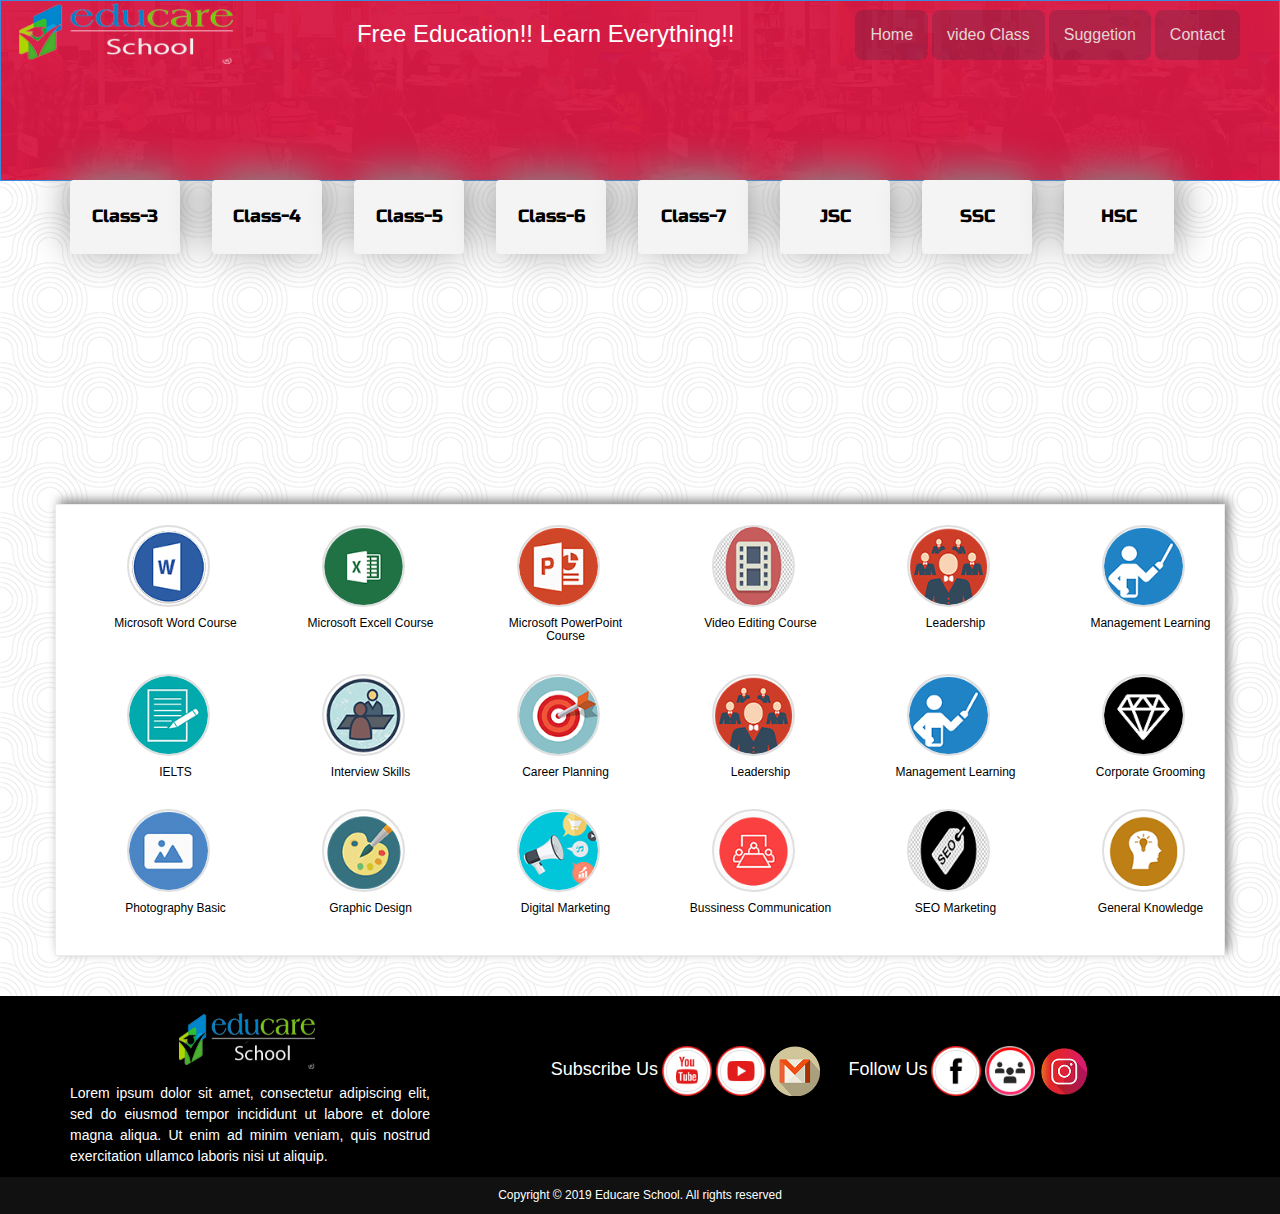
<file: index.html>
<!DOCTYPE html>
<html lang="en">

<head>
	<meta charset="utf-8">
	<meta http-equiv="X-UA-Compatible" content="IE=edge">
	<meta name="viewport" content="width=device-width, initial-scale=1">
	<!-- Favicon -->
	<link rel="shortcut icon" href="images/favicon.png">
	<!-- The above 3 meta tags *must* come first in the head; any other head content must come *after* these tags -->
	<title>Educare School</title>
	<!-- Bootstrap -->
	<link href="css/bootstrap.min.css" rel="stylesheet" />
	<!--    font-awesome css-->
	<link rel="stylesheet" href="css/font-awesome.min.css" />
	<link href="https://fonts.googleapis.com/css?family=Russo+One" rel="stylesheet">
	<!--    custom css-->
	<link rel="stylesheet" href="css/style.css" />
	<!--    jquery UI css-->
	<link rel="stylesheet" href="css/jquery-ui.min.css" />
	<link rel="stylesheet" href="css/jquery-ui.theme.min.css" />
	
</head>

<!--bodyback-start-->
<body class="bodyback">
	<!--nav-->
	<nav class="navbar navbar-inverse">
		<div class="container-fluid   welcome">
			<div class="navbar-header">
				<button type="button" class="navbar-toggle" data-toggle="collapse" data-target="#myNavbar"> <span class="icon-bar"></span>
					<span class="icon-bar"></span>
					<span class="icon-bar"></span> 
				</button>
				<a href="index.html">
					<img src="images/logo.png" width="220" height="65" class="image-responsive">
				</a>
			</div>
			<div class="collapse navbar-collapse" id="myNavbar">
				<ul class="nav navbar-nav">
					<li class="#"><a href="index.html">Home</a>
					</li>
					<li><a href="video.html">video Class</a>
					</li>
					<li><a href="suggetion.html">Suggetion</a>
					</li>
					<li><a href="contact.html">Contact</a>
					</li>
				</ul>
				<center>
					<h3 class="fre_edu">Free Education!! Learn Everything!!</h3>
				</center>
			</div>
		</div>
	</nav>
	
		<!--Desktop megamenu-->
		<section id="megamenu" class="desktop_mg_menu">
			<div class="container">
				<div class="row">
					<div class="col-md-12">
						<div class="dropdown_megamenu">
							<button class="dropbtn_megamenu">Class-3</button>
							<div class="mege_dropdown-content">
								<div class="row ">
									<div class="column"> <a href="bangla.html">Bangla</a>
										<a href="bangla.html">English</a>
										<a href="bangla.html">Mathmetics</a>
									</div>
									<div class="column"> <a href="bangla.html">Science</a>
										<a href="bangla.html">Social Science</a>
										<a href="bangla.html">Computer Science</a>
									</div>
									<div class="column"> <a href="bangla.html">Agriculture</a>
										<a href="bangla.html">General Knowledge</a>
										<a href="bangla.html">Relegion</a>
									</div>
								</div>
							</div>
						</div>
						<div class="dropdown_megamenu">
							<button class="dropbtn_megamenu">Class-4</button>
							<div class="mege_dropdown-content">
								<div class="row">
									<div class="column"> <a href="bangla.html">Bangla</a>
										<a href="bangla.html">English</a>
										<a href="bangla.html">Mathmetics</a>
									</div>
									<div class="column"> <a href="bangla.html">Science</a>
										<a href="bangla.html">Social Science</a>
										<a href="bangla.html">Computer Science</a>
									</div>
									<div class="column"> <a href="bangla.html">Agriculture</a>
										<a href="bangla.html">General Knowledge</a>
										<a href="bangla.html">Relegion</a>
									</div>
								</div>
							</div>
						</div>
						<div class="dropdown_megamenu">
							<button class="dropbtn_megamenu">Class-5</button>
							<div class="mege_dropdown-content">
								<div class="row">
									<div class="column"> <a href="bangla.html">Bangla</a>
										<a href="bangla.html">English</a>
										<a href="bangla.html">Mathmetics</a>
									</div>
									<div class="column"> <a href="bangla.html">Science</a>
										<a href="bangla.html">Social Science</a>
										<a href="bangla.html">Computer Science</a>
									</div>
									<div class="column"> <a href="bangla.html">Agriculture</a>
										<a href="bangla.html">General Knowledge</a>
										<a href="bangla.html">Relegion</a>
									</div>
								</div>
							</div>
						</div>
						<div class="dropdown_megamenu">
							<button class="dropbtn_megamenu">Class-6</button>
							<div class="mege_dropdown-content">
								<div class="row">
									<div class="column"> <a href="bangla.html">Bangla</a>
										<a href="bangla.html">English</a>
										<a href="bangla.html">Mathmetics</a>
									</div>
									<div class="column"> <a href="bangla.html">Science</a>
										<a href="bangla.html">Social Science</a>
										<a href="bangla.html">Computer Science</a>
									</div>
									<div class="column"> <a href="bangla.html">Agriculture</a>
										<a href="bangla.html">General Knowledge</a>
										<a href="bangla.html">Relegion</a>
									</div>
								</div>
							</div>
						</div>
						<div class="dropdown_megamenu">
							<button class="dropbtn_megamenu">Class-7</button>
							<div class="mege_dropdown-content">
								<div class="row">
									<div class="column"> <a href="bangla.html">Bangla</a>
										<a href="bangla.html">English</a>
										<a href="bangla.html">Mathmetics</a>
									</div>
									<div class="column"> <a href="bangla.html">Phisics</a>
										<a href="bangla.html">Chemistry</a>
										<a href="bangla.html">Biology</a>
									</div>
									<div class="column"> <a href="bangla.html">Higher Mathmetis</a>
										<a href="bangla.html">Bussiness Entrepreneurship</a>
										<a href="bangla.html">Accounting</a>
									</div>
								</div>
							</div>
						</div>
						<div class="dropdown_megamenu">
							<button class="dropbtn_megamenu">JSC</button>
							<div class="mege_dropdown-content">
								<div class="row">
									<div class="column"> <a href="bangla.html">Bangla</a>
										<a href="bangla.html">English</a>
										<a href="bangla.html">Mathmetics</a>
									</div>
									<div class="column"> <a href="bangla.html">Phisics</a>
										<a href="bangla.html">Chemistry</a>
										<a href="bangla.html">Biology</a>
									</div>
									<div class="column"> <a href="bangla.html">Higher Mathmetis</a>
										<a href="bangla.html">Bussiness Entrepreneurship</a>
										<a href="bangla.html">Accounting</a>
									</div>
								</div>
							</div>
						</div>
						<div class="dropdown_megamenu">
							<button class="dropbtn_megamenu">SSC</button>
							<div class="mege_dropdown-content">
								<div class="row">
									<div class="column"> <a href="bangla.html">Bangla</a>
										<a href="bangla.html">English</a>
										<a href="bangla.html">Mathmetics</a>
									</div>
									<div class="column"> <a href="bangla.html">Phisics</a>
										<a href="bangla.html">Chemistry</a>
										<a href="bangla.html">Biology</a>
									</div>
									<div class="column"> <a href="bangla.html">Higher Mathmetis</a>
										<a href="bangla.html">Bussiness Entrepreneurship</a>
										<a href="bangla.html">Accounting</a>
									</div>
								</div>
							</div>
						</div>
						<div class="dropdown_megamenu">
							<button class="dropbtn_megamenu">HSC</button>
							<div class="mege_dropdown-content">
								<div class="row">
									<div class="column"> <a href="bangla.html">Bangla</a>
										<a href="bangla.html">English</a>
										<a href="bangla.html">Mathmetics</a>
									</div>
									<div class="column"> <a href="bangla.html">Phisics</a>
										<a href="bangla.html">Chemistry</a>
										<a href="bangla.html">Biology</a>
									</div>
									<div class="column"> <a href="bangla.html">Higher Mathmetis</a>
										<a href="bangla.html">Bussiness Entrepreneurship</a>
										<a href="bangla.html">Accounting</a>
									</div>
								</div>
							</div>
						</div>
					</div>
					<!--end col-md-12-->
				</div>
				<!--end row-->
			</div>
			<!--end container-->
		</section>
		<!--mobile mega menu-->
		<section class="mobile_mg_menu">
			<div class="container">
				<div class="row">
					<div class="col-lg-6 col-md-6 col-sm-12 col-xs-12 col-md-offset-3">
						<div class="border_efec">

							<div class="class_sec">
								<h3 data-toggle="collapse" data-target="#class3">
        <span class="class_name">Class Three<i class="fa fa-arrow-circle-down arrow-style" aria-hidden="true"></i></span>
      </h3>
								<div id="class3" class="collapse">
									<table class="table table-striped table-hover">
										<tbody>
											<tr>
												<td class="to_f">Mathematics</td>
												<td><a class="btn btn-primary book_download_button"  href="bangla.html">&nbsp; Details</a>
												</td>
											</tr>
											<tr>
												<td class="to_f">Bangla</td>
												<td><a class="btn btn-primary book_download_button"  href="bangla.html">&nbsp; Details</a>
												</td>
											</tr>
											<tr>
												<td class="to_f">English</td>
												<td><a class="btn btn-primary book_download_button"  href="bangla.html">&nbsp; Details</a>
												</td>
											</tr>
											<tr>
												<td class="to_f">Science</td>
												<td><a class="btn btn-primary book_download_button"  href="bangla.html">&nbsp; Details</a>
												</td>
											</tr>
											<tr>
												<td class="to_f">Social Science</td>
												<td><a class="btn btn-primary book_download_button"  href="bangla.html">&nbsp; Details</a>
												</td>
											</tr>
										</tbody>
									</table>
								</div>
							</div>
							<div class="class_sec">
								<h3 data-toggle="collapse" data-target="#class4">
        <span class="class_name">Class Four<i class="fa fa-arrow-circle-down arrow-style" aria-hidden="true"></i></span>
      </h3>
								<div id="class4" class="collapse">
									<table class="table table-striped table-hover">
										<tbody>
											<tr>
												<td class="to_f">Mathematics</td>
												<td><a class="btn btn-primary book_download_button"  href="bangla.html">&nbsp; Details</a>
												</td>
											</tr>
											<tr>
												<td class="to_f">Bangla</td>
												<td><a class="btn btn-primary book_download_button"  href="bangla.html">&nbsp; Details</a>
												</td>
											</tr>
											<tr>
												<td class="to_f">English</td>
												<td><a class="btn btn-primary book_download_button"  href="bangla.html">&nbsp; Details</a>
												</td>
											</tr>
											<tr>
												<td class="to_f">Science</td>
												<td><a class="btn btn-primary book_download_button"  href="bangla.html">&nbsp; Details</a>
												</td>
											</tr>
											<tr>
												<td class="to_f">Social Science</td>
												<td><a class="btn btn-primary book_download_button"  href="bangla.html">&nbsp; Details</a>
												</td>
											</tr>
										</tbody>
									</table>
								</div>
							</div>
							<div class="class_sec">
								<h3 data-toggle="collapse" data-target="#class5">
        <span class="class_name">Class Five<i class="fa fa-arrow-circle-down arrow-style" aria-hidden="true"></i></span>
      </h3>
								<div id="class5" class="collapse">
									<table class="table table-striped table-hover">
										<tbody>
											<tr>
												<td class="to_f">Mathematics</td>
												<td><a class="btn btn-primary book_download_button"  href="bangla.html">&nbsp; Details</a>
												</td>
											</tr>
											<tr>
												<td class="to_f">Bangla</td>
												<td><a class="btn btn-primary book_download_button"  href="bangla.html">&nbsp; Details</a>
												</td>
											</tr>
											<tr>
												<td class="to_f">English</td>
												<td><a class="btn btn-primary book_download_button"  href="bangla.html">&nbsp; Details</a>
												</td>
											</tr>
											<tr>
												<td class="to_f">Science</td>
												<td><a class="btn btn-primary book_download_button"  href="bangla.html">&nbsp; Details</a>
												</td>
											</tr>
											<tr>
												<td class="to_f">Social Science</td>
												<td><a class="btn btn-primary book_download_button"  href="bangla.html">&nbsp; Details</a>
												</td>
											</tr>
										</tbody>
									</table>
								</div>
							</div>
							<div class="class_sec">
								<h3 data-toggle="collapse" data-target="#class6">
        <span class="class_name">Class Six<i class="fa fa-arrow-circle-down arrow-style" aria-hidden="true"></i></span>
      </h3>
								<div id="class6" class="collapse">
									<table class="table table-striped table-hover">
										<tbody>
											<tr>
												<td class="to_f">Mathematics</td>
												<td><a class="btn btn-primary book_download_button"  href="bangla.html">&nbsp; Details</a>
												</td>
											</tr>
											<tr>
												<td class="to_f">Bangla</td>
												<td><a class="btn btn-primary book_download_button"  href="bangla.html">&nbsp; Details</a>
												</td>
											</tr>
											<tr>
												<td class="to_f">English</td>
												<td><a class="btn btn-primary book_download_button"  href="bangla.html">&nbsp; Details</a>
												</td>
											</tr>
											<tr>
												<td class="to_f">Science</td>
												<td><a class="btn btn-primary book_download_button"  href="bangla.html">&nbsp; Details</a>
												</td>
											</tr>
											<tr>
												<td class="to_f">Social Science</td>
												<td><a class="btn btn-primary book_download_button"  href="bangla.html">&nbsp; Details</a>
												</td>
											</tr>
										</tbody>
									</table>
								</div>
							</div>

							<div class="class_sec">
								<h3 data-toggle="collapse" data-target="#class7">
        <span class="class_name">Class Seven<i class="fa fa-arrow-circle-down arrow-style" aria-hidden="true"></i></span>
      </h3>
								<div id="class7" class="collapse">
									<table class="table table-striped table-hover">
										<tbody>
											<tr>
												<td class="to_f">Mathematics</td>
												<td><a class="btn btn-primary book_download_button"  href="bangla.html">&nbsp; Details</a>
												</td>
											</tr>
											<tr>
												<td class="to_f">Bangla</td>
												<td><a class="btn btn-primary book_download_button"  href="bangla.html">&nbsp; Details</a>
												</td>
											</tr>
											<tr>
												<td class="to_f">English</td>
												<td><a class="btn btn-primary book_download_button"  href="bangla.html">&nbsp; Details</a>
												</td>
											</tr>
											<tr>
												<td class="to_f">Science</td>
												<td><a class="btn btn-primary book_download_button"  href="bangla.html">&nbsp; Details</a>
												</td>
											</tr>
											<tr>
												<td class="to_f">Social Science</td>
												<td><a class="btn btn-primary book_download_button"  href="bangla.html">&nbsp; Details</a>
												</td>
											</tr>
										</tbody>
									</table>
								</div>
							</div>
							<div class="class_sec">
								<h3 data-toggle="collapse" data-target="#class8">
        <span class="class_name">JSC<i class="fa fa-arrow-circle-down arrow-style" aria-hidden="true"></i></span>
      </h3>
								<div id="class8" class="collapse">
									<table class="table table-striped table-hover">
										<tbody>
											<tr>
												<td class="to_f">Mathematics</td>
												<td><a class="btn btn-primary book_download_button"  href="bangla.html">&nbsp; Details</a>
												</td>
											</tr>
											<tr>
												<td class="to_f">Bangla</td>
												<td><a class="btn btn-primary book_download_button"  href="bangla.html">&nbsp; Details</a>
												</td>
											</tr>
											<tr>
												<td class="to_f">English</td>
												<td><a class="btn btn-primary book_download_button"  href="bangla.html">&nbsp; Details</a>
												</td>
											</tr>
											<tr>
												<td class="to_f">Science</td>
												<td><a class="btn btn-primary book_download_button"  href="bangla.html">&nbsp; Details</a>
												</td>
											</tr>
											<tr>
												<td class="to_f">Social Science</td>
												<td><a class="btn btn-primary book_download_button"  href="bangla.html">&nbsp; Details</a>
												</td>
											</tr>
										</tbody>
									</table>
								</div>
							</div>
							<div class="class_sec">
								<h3 data-toggle="collapse" data-target="#class9">
        <span class="class_name">SSC<i class="fa fa-arrow-circle-down arrow-style" aria-hidden="true"></i></span>
      </h3>
								<div id="class9" class="collapse">
									<table class="table table-striped table-hover">
										<tbody>
											<tr>
												<td class="to_f">Mathematics</td>
												<td><a class="btn btn-primary book_download_button"  href="bangla.html">&nbsp; Details</a>
												</td>
											</tr>
											<tr>
												<td class="to_f">Bangla</td>
												<td><a class="btn btn-primary book_download_button"  href="bangla.html">&nbsp; Details</a>
												</td>
											</tr>
											<tr>
												<td class="to_f">English</td>
												<td><a class="btn btn-primary book_download_button"  href="bangla.html">&nbsp; Details</a>
												</td>
											</tr>
											<tr>
												<td class="to_f">Science</td>
												<td><a class="btn btn-primary book_download_button"  href="bangla.html">&nbsp; Details</a>
												</td>
											</tr>
											<tr>
												<td class="to_f">Social Science</td>
												<td><a class="btn btn-primary book_download_button"  href="bangla.html">&nbsp; Details</a>
												</td>
											</tr>
										</tbody>
									</table>
								</div>
							</div>
							<div class="class_sec">
								<h3 data-toggle="collapse" data-target="#class10">
        <span class="class_name">HSC<i class="fa fa-arrow-circle-down arrow-style" aria-hidden="true"></i></span>
      </h3>
								<div id="class10" class="collapse">
									<table class="table table-striped table-hover">
										<tbody>
											<tr>
												<td class="to_f">Mathematics</td>
												<td><a class="btn btn-primary book_download_button"  href="bangla.html">&nbsp; Details</a>
												</td>
											</tr>
											<tr>
												<td class="to_f">Bangla</td>
												<td><a class="btn btn-primary book_download_button"  href="bangla.html">&nbsp; Details</a>
												</td>
											</tr>
											<tr>
												<td class="to_f">English</td>
												<td><a class="btn btn-primary book_download_button"  href="bangla.html">&nbsp; Details</a>
												</td>
											</tr>
											<tr>
												<td class="to_f">Science</td>
												<td><a class="btn btn-primary book_download_button"  href="bangla.html">&nbsp; Details</a>
												</td>
											</tr>
											<tr>
												<td class="to_f">Social Science</td>
												<td><a class="btn btn-primary book_download_button"  href="bangla.html">&nbsp; Details</a>
												</td>
											</tr>
										</tbody>
									</table>
								</div>
							</div>
							
						</div>
					</div>
				</div>
			</div>
		</section>
		<!--//mobile mega menu //-->

	<section class="container bdy-bg">
		<div class="Library">
			<div class="container">
				<div class="row">
					<div class="col-lg-2 col-md-2 col-sm-6 col-xs-6 ">
						<center>
							<a href="abc.html">
								<img class="circ image-responsive" src="images/microsoft.png" alt="Video Library" width="50%">
								<h6 class="para_1">Microsoft Word Course</h6>
							</a>
						</center>
					</div>
					<div class="col-lg-2 col-md-2 col-sm-6 col-xs-6">
						<center>
							<a href="abc.html">
								<img class="circ" src="images/excell.png" alt="Video Library" width="50%">
								<h6 class="para_1">Microsoft Excell Course</h6>
							</a>
						</center>
					</div>
					<div class="col-lg-2 col-md-2 col-sm-6 col-xs-6">
						<center>
							<a href="abc.html">
								<img class="circ" src="images/powerpoint.png" alt="Video Library" width="50%">
								<h6 class="para_1">Microsoft PowerPoint Course</h6>
							</a>
						</center>
					</div>
					<div class="col-lg-2 col-md-2 col-sm-6 col-xs-6">
						<center>
							<a href="abc.html">
								<img class="circ" src="images/videoediting.png" alt="Video Library" width="50%">
								<h6 class="para_1">Video Editing Course</h6>
							</a>
						</center>
					</div>
					<div class="col-lg-2 col-md-2 col-sm-6 col-xs-6">
						<center>
							<a href="abc.html">
								<img class="circ" src="images/leadership.png" alt="Video Library" width="50%">
								<h6 class="para_1">Leadership</h6>
							</a>
						</center>
					</div>
					<div class="col-lg-2 col-md-2 col-sm-6 col-xs-6">
						<center>
							<a href="abc.html">
								<img class="circ" src="images/management.png" alt="Video Library" width="50%">
								<h6 class="para_1">Management Learning</h6>
							</a>
						</center>
					</div>
				</div>
			</div>
		</div>
		<div class="Library">
			<div class="container">
				<div class="row">
					<div class="col-lg-2 col-md-2 col-sm-6 col-xs-6 ">
						<center>
							<a href="abc.html">
								<img class="circ image-responsive" src="images/ielts.png" alt="Video Library" width="50%">
								<h6 class="para_1">IELTS</h6>
							</a>
						</center>
					</div>
					<div class="col-lg-2 col-md-2 col-sm-6 col-xs-6">
						<center>
							<a href="abc.html">
								<img class="circ" src="images/interview.png" alt="Video Library" width="50%">
								<h6 class="para_1">Interview Skills</h6>
							</a>
						</center>
					</div>
					<div class="col-lg-2 col-md-2 col-sm-6 col-xs-6">
						<center>
							<a href="abc.html">
								<img class="circ" src="images/career.png" alt="Video Library" width="50%">
								<h6 class="para_1">Career Planning</h6>
							</a>
						</center>
					</div>
					<div class="col-lg-2 col-md-2 col-sm-6 col-xs-6">
						<center>
							<a href="abc.html">
								<img class="circ" src="images/leadership.png" alt="Video Library" width="50%">
								<h6 class="para_1">Leadership</h6>
							</a>
						</center>
					</div>
					<div class="col-lg-2 col-md-2 col-sm-6 col-xs-6">
						<center>
							<a href="abc.html">
								<img class="circ" src="images/management.png" alt="Video Library" width="50%">
								<h6 class="para_1">Management Learning</h6>
							</a>
						</center>
					</div>
					<div class="col-lg-2 col-md-2 col-sm-6 col-xs-6">
						<center>
							<a href="abc.html">
								<img class="circ" src="images/corporate.png" alt="Video Library" width="50%">
								<h6 class="para_1">Corporate Grooming</h6>
							</a>
						</center>
					</div>
				</div>
			</div>
		</div>
		<div class="Library Library1">
			<div class="container">
				<div class="row">
					<div class="col-lg-2 col-md-2 col-sm-6 col-xs-6 ">
						<center>
							<a href="abc.html">
								<img class="circ image-responsive" src="images/photography.png" alt="Video Library" width="50%">
								<h6 class="para_1">Photography Basic</h6>
							</a>
						</center>
					</div>
					<div class="col-lg-2 col-md-2 col-sm-6 col-xs-6">
						<center>
							<a href="abc.html">
								<img class="circ" src="images/Graphic_Design.png" alt="Video Library" width="50%">
								<h6 class="para_1">Graphic Design</h6>
							</a>
						</center>
					</div>
					<div class="col-lg-2 col-md-2 col-sm-6 col-xs-6">
						<center>
							<a href="abc.html">
								<img class="circ" src="images/digital-marketing.png" alt="Video Library" width="50%">
								<h6 class="para_1">Digital Marketing</h6>
							</a>
						</center>
					</div>
					<div class="col-lg-2 col-md-2 col-sm-6 col-xs-6">
						<center>
							<a href="abc.html">
								<img class="circ" src="images/bussiness-communication.png" alt="Video Library" width="50%">
								<h6 class="para_1">Bussiness Communication</h6>
							</a>
						</center>
					</div>
					<div class="col-lg-2 col-md-2 col-sm-6 col-xs-6">
						<center>
							<a href="abc.html">
								<img class="circ" src="images/seo.png" alt="Video Library" width="50%">
								<h6 class="para_1">SEO Marketing</h6>
							</a>
						</center>
					</div>
					<div class="col-lg-2 col-md-2 col-sm-6 col-xs-6">
						<center>
							<a href="abc.html">
								<img class="circ" src="images/general knowledge.png" alt="Video Library" width="50%">
								<h6 class="para_1">General Knowledge</h6>
							</a>
						</center>
					</div>
				</div>
			</div>
		</div>
	 </section>



	<!--For desktop view-->
<footer class="bg-footer"  id="desktop_bg_footer">
	<div class="container"> 
    
	  <div class="row">
    
	   <center>
	    <div class="col-lg-4 col-md-4 col-sm-12 col-xs-12">
		    <img class="footer-img" src="images/logo.png">
		    <div>
			<p class="footer-pg">Lorem ipsum dolor sit amet, consectetur adipiscing elit, sed do eiusmod tempor incididunt ut labore et dolore magna aliqua. Ut enim ad minim veniam, quis nostrud exercitation ullamco laboris nisi ut aliquip.</p>
		    </div>
	    </div>
	   </center>   
    
    
	    <center>
		<div class="col-lg-8 col-md-8 col-sm-12 col-xs-12">
		  <div>
		     <ul>
			  <div class="row">
			    
			    <li><p class="Subscribe"> Subscribe Us</p></li>
			    <li><a href="#"><img src="images/1.-YT-Main-Channel.png" width="50px"></a></li>
			    <li><a href="#"><img src="images/2.-YT-Live-Channel.png" width="50px"></a></li>
			    <li><a href="#"><img src="images/email.png" width="50px"></a></li>
    
			    
			    
			    <li><p class="follow_us"> Follow Us</p></li>
			    <li><a href="#"><img src="images/3.-Facebook-Main-Page.png" width="50px"></a></li>
			    <li><a href="#"><img src="images/6.-Facebook-LIVE-Group.png" width="50px"></a></li>
			    <li><a href="#"><img src="images/instagram.png" width="50px"></a></li>
    
			  </div>  
    
			</ul>
		  </div>
		</div>
	    </center>
    
	  </div>    
    
	</div>
    
	<div id="copyright">
	  <p>Copyright © 2019 Educare School. All rights reserved</p>
	</div>
	
    </footer>  <!--For desktop view-->
    
    
    
    
    <!--For mobile view-->
    
    <footer class="bg-footer" id="mobile_bg_footer">
	<div class="container"> 
    
	  <div class="row">
    
	   
	    <center>																																																																																																																																																																																																																																																																																																																																																																																																																																																																																																																					
		 <div class="col-lg-6 col-md-6 col-sm-12 col-xs-12">
		    <img class="footer-img" src="images/logo.png">
		    <div>
			<p class="footer-pg">Lorem ipsum dolor sit amet, consectetur adipiscing elit, sed do eiusmod tempor incididunt ut labore et dolore magna aliqua. Ut enim ad minim veniam, quis nostrud exercitation ullamco laboris nisi ut aliquip.</p>
		    </div>
		</div>
	    </center>
	     
    
    
	    
		<div class="col-lg-6 col-md-6 col-sm-12 col-xs-12">
		  <div>
		     <ul class="icon_footer">
			  <div class="row">
			    
			   <center> <li><p class="Subscribe col-sm-12 col-xs-12"> Subscribe Us</p></li></center>
			    <li class="col-sm-4 col-xs-4"><a href="#"><img src="images/1.-YT-Main-Channel.png" width="50px"></a></li>
			    <li class="col-sm-4 col-xs-4"><a href="#"><img src="images/2.-YT-Live-Channel.png" width="50px"></a></li>
			    <li class="col-sm-4 col-xs-4"><a href="#"><img src="images/email.png" width="50px"></a></li>
    
			  </div>
			   
			    
			   <div class="row follow_us_botom"> 
    
			   <center><li><p class="follow_us_mbl col-sm-12 col-xs-12"> Follow Us</p></li></center>
			    <li class="col-sm-4 col-xs-4"><a href="#"><img src="images/3.-Facebook-Main-Page.png" width="50px"></a></li>
			    <li class="col-sm-4 col-xs-4"><a href="#"><img src="images/6.-Facebook-LIVE-Group.png" width="50px"></a></li>
			    <li class="col-sm-4 col-xs-4"><a href="#"><img src="images/instagram.png" width="50px"></a></li>
			  </div>  
    
			</ul>
		  </div>
		</div>
    
	  </div>    
    
	</div>
    
	<div id="copyright">
	    <p>Copyright © 2019 Educare School. All rights reserved</p>
	  </div>
    
    </footer> <!--//For mobile view-->
    
		  <!--//end footer-->
		  
    
	    <!--  Main jquery Starts-->
	<script src="js/jquery-3.1.1.min.js"></script>
	<!--    Main jquery Ends-->

	<!--    Boosstrap js stat-->
	<script src="js/bootstrap.min.js"></script>
	<!--    Bootstarp js Ends-->
	
	
	<!--    jquery UI starts-->
	<script src="js/jquery-ui.min.js"></script>
	<!--    jquery UI ends-->
	
	<!--    jquery min js starts-->
	<script src="js/jquery.min.js"></script>
	<!--    jquery min js ends-->

    </body>
    
    </html>
</file>
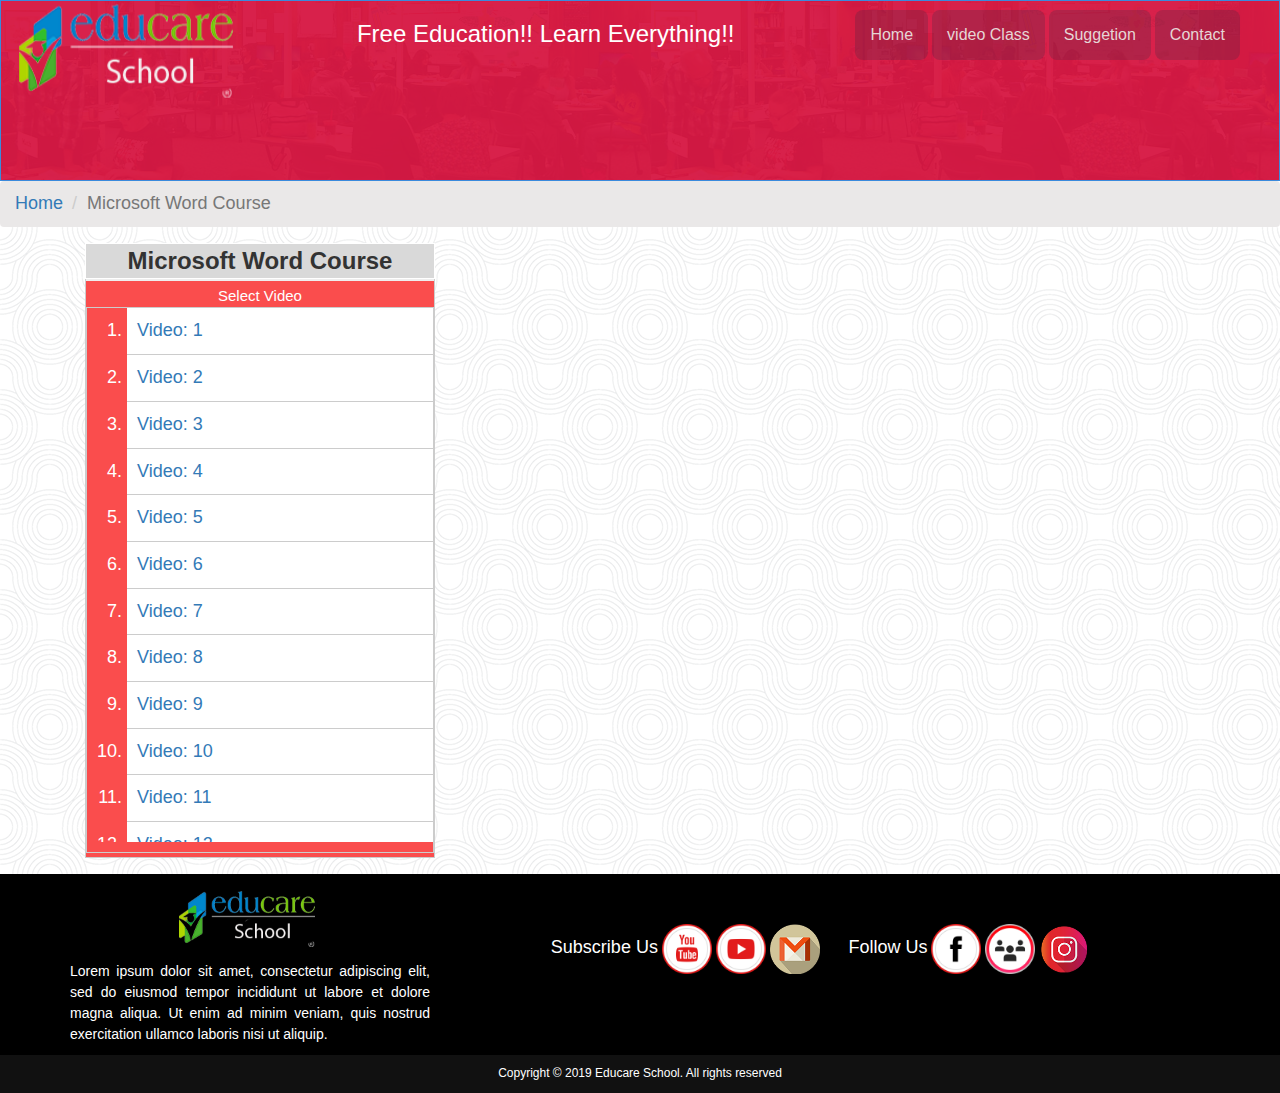
<file: abc.html>
<!DOCTYPE html>
<html lang="en">

<head>
	<meta charset="utf-8">
	<meta http-equiv="X-UA-Compatible" content="IE=edge">
      <meta name="viewport" content="width=device-width, initial-scale=1">
      <!-- Favicon -->
	<link rel="shortcut icon" href="images/favicon.png">
	<!-- The above 3 meta tags *must* come first in the head; any other head content must come *after* these tags -->
	<title>Educare School</title>
	<!-- Bootstrap -->
	<link href="css/bootstrap.min.css" rel="stylesheet" />
	<!--    font-awesome css-->
	<link rel="stylesheet" href="css/font-awesome.min.css" />
	<link href="https://fonts.googleapis.com/css?family=Russo+One" rel="stylesheet">
	<!--    custom css-->
	<link rel="stylesheet" href="css/style.css" />
	<!--    jquery UI css-->
	<link rel="stylesheet" href="css/jquery-ui.min.css" />
	<link rel="stylesheet" href="css/jquery-ui.theme.min.css" />
	
</head>

<body>
	<!--nav-->
	<nav class="navbar navbar-inverse">
		<div class="container-fluid welcome">
			<div class="navbar-header">
				<button type="button" class="navbar-toggle" data-toggle="collapse" data-target="#myNavbar"> <span class="icon-bar"></span>
					<span class="icon-bar"></span>
					<span class="icon-bar"></span> 
				</button>
				<a class="company_logo" href="index.html">
					<img src="images/logo.png" width="220" height="100" class="image-responsive">
				</a>
			</div>
			<div class="collapse navbar-collapse" id="myNavbar">
				<ul class="nav navbar-nav">
					<li class="#"><a href="index.html">Home</a>
					</li>
					<li><a href="video.html">video Class</a>
					</li>
					<li><a href="suggetion.html">Suggetion</a>
					</li>
					<li><a href="contact.html">Contact</a>
					</li>
				</ul>
				<center>
					<h3 class="fre_edu">Free Education!! Learn Everything!!</h3>
				</center>
			</div>
		</div>
	</nav>
	<!--End nav-->
	<!----Breadcrum---->
	<nav aria-label="breadcrumb">
		<ol class="breadcrumb">
			<li class="breadcrumb-item"> <a class="fontitem" href="index.html">Home</a>
			</li>
			<li class="breadcrumb-item active fontitem" aria-current="page">Microsoft Word Course</li>
		</ol>
  </nav>

  <!----Breadcrum---->
  
                <section class="data_bangla">
                    <div class="container">
                      <div class="row">
                        <div class="col-md-12">
                          <div class="col-md-4">
                            <!--page left corner-->
                            <div class="bangla_1">

                               <div class="goddo1">
                                    <center class="cls-variation"><b>Microsoft Word Course</b></center>
                               </div>

                              <div class="row">
                                <div class="col-lg-12 col-md-12 col-sm-12 col-xs-12 ">
                                  <div class="tests subject_desktop_view">
                                    <div class="row">
                                      <div class="col-lg-12 col-md-12 col-sm-12 col-xs-12 ">
                                        <p class="tests_1">Select Video</p>
                                      </div>
                                    </div>
                                    <div class="bangla_chapter">
                                      <ol class="video_course">
                                        <li><a href="">Video: 1</a>
                                        </li>
                                        <li><a href="">Video: 2</a>
                                        </li>
                                        <li><a href="">Video: 3</a>
                                        </li>
                                        <li><a href="">Video: 4</a>
                                        </li>
                                        <li><a href="">Video: 5</a>
                                        </li>
                                        <li><a href="">Video: 6</a>
                                        </li>
                                        <li><a href="">Video: 7</a>
                                        </li>
                                        <li><a href="">Video: 8</a>
                                        </li>
                                        <li><a href="">Video: 9</a>
                                        </li>
                                        <li><a href="">Video: 10</a>
                                        </li>
                                        <li><a href="">Video: 11</a>
                                        </li>
                                        <li><a href="">Video: 12</a>
                                        </li>
                                        <li><a href="">Video: 13</a>
                                        </li>
                                        <li><a href="">Video: 14</a>
                                        </li>
                                      </ol>
                                    </div>
                                  </div>
                                  <div class="tests subject_mobile_view">
                                    <div class="row">
                                      <div class="col-lg-12 col-md-12 col-sm-12 col-xs-12 ">
                                        <p class="select_class" data-toggle="collapse" data-target="#select_class">Select Video <i class="fa fa-arrow-circle-down arrow-style" aria-hidden="true"></i>
                                        </p>
                                      </div>
                                    </div>
                                    <div class="bangla_chapter collapse" id="select_class">
                                      <ol class="ol_li">
                                        <li><a href="">Video: 1</a>
                                        </li>
                                        <li><a href="">Video: 2</a>
                                        </li>
                                        <li><a href="">Video: 3</a>
                                        </li>
                                        <li><a href="">Video: 4</a>
                                        </li>
                                        <li><a href="">Video: 5</a>
                                        </li>
                                        <li><a href="">Video: 6</a>
                                        </li>
                                        <li><a href="">Video: 7</a>
                                        </li>
                                        <li><a href="">Video: 8</a>
                                        </li>
                                      </ol>
                                    </div>
                                  </div>
                                </div>
                              </div>
                            </div>
                          </div>
                          <!--//end //page left corner-->
                

          <div class="col-lg-8 col-md-8 col-sm-12 col-xs-12 video_link">
            <iframe  class="link_frame" src="https://www.youtube.com/embed/yCVy5Kw0l8s" frameborder="0" allow="accelerometer; autoplay; encrypted-media; gyroscope; picture-in-picture" allowfullscreen></iframe>
          </div>

        </div>
      </div>
    </div>
    </section>

 


<!--For desktop view-->
<footer class="bg-footer"  id="desktop_bg_footer">
  <div class="container"> 

    <div class="row">

     <center>
      <div class="col-lg-4 col-md-4 col-sm-12 col-xs-12">
		<img class="footer-img" src="images/logo.png">
		<div>
		  <p class="footer-pg">Lorem ipsum dolor sit amet, consectetur adipiscing elit, sed do eiusmod tempor incididunt ut labore et dolore magna aliqua. Ut enim ad minim veniam, quis nostrud exercitation ullamco laboris nisi ut aliquip.</p>
		</div>
      </div>
     </center>   


      <center>
        <div class="col-lg-8 col-md-8 col-sm-12 col-xs-12">
          <div>
             <ul>
                <div class="row">
                  
                  <li><p class="Subscribe"> Subscribe Us</p></li>
                  <li><a href="#"><img src="images/1.-YT-Main-Channel.png" width="50px"></a></li>
                  <li><a href="#"><img src="images/2.-YT-Live-Channel.png" width="50px"></a></li>
                  <li><a href="#"><img src="images/email.png" width="50px"></a></li>

                  
                  
                  <li><p class="follow_us"> Follow Us</p></li>
                  <li><a href="#"><img src="images/3.-Facebook-Main-Page.png" width="50px"></a></li>
                  <li><a href="#"><img src="images/6.-Facebook-LIVE-Group.png" width="50px"></a></li>
                  <li><a href="#"><img src="images/instagram.png" width="50px"></a></li>

                </div>  

              </ul>
          </div>
        </div>
      </center>

    </div>    

  </div>

  <div id="copyright">
    <p>Copyright © 2019 Educare School. All rights reserved</p>
  </div>
  
</footer>  <!--For desktop view-->




<!--For mobile view-->

<footer class="bg-footer" id="mobile_bg_footer">
  <div class="container"> 

    <div class="row">

     
      <center>																																																																																																																																																																																																																																																																																																																																																																																																																																																																																																																					
	   <div class="col-lg-6 col-md-6 col-sm-12 col-xs-12">
		<img class="footer-img" src="images/logo.png">
		<div>
		  <p class="footer-pg">Lorem ipsum dolor sit amet, consectetur adipiscing elit, sed do eiusmod tempor incididunt ut labore et dolore magna aliqua. Ut enim ad minim veniam, quis nostrud exercitation ullamco laboris nisi ut aliquip.</p>
		</div>
	  </div>
      </center>
       


      
        <div class="col-lg-6 col-md-6 col-sm-12 col-xs-12">
          <div>
             <ul class="icon_footer">
                <div class="row">
                  
                 <center> <li><p class="Subscribe col-sm-12 col-xs-12"> Subscribe Us</p></li></center>
                  <li class="col-sm-4 col-xs-4"><a href="#"><img src="images/1.-YT-Main-Channel.png" width="50px"></a></li>
                  <li class="col-sm-4 col-xs-4"><a href="#"><img src="images/2.-YT-Live-Channel.png" width="50px"></a></li>
                  <li class="col-sm-4 col-xs-4"><a href="#"><img src="images/email.png" width="50px"></a></li>

                </div>
                 
                  
                 <div class="row follow_us_botom"> 

                 <center><li><p class="follow_us_mbl col-sm-12 col-xs-12"> Follow Us</p></li></center>
                  <li class="col-sm-4 col-xs-4"><a href="#"><img src="images/3.-Facebook-Main-Page.png" width="50px"></a></li>
                  <li class="col-sm-4 col-xs-4"><a href="#"><img src="images/6.-Facebook-LIVE-Group.png" width="50px"></a></li>
                  <li class="col-sm-4 col-xs-4"><a href="#"><img src="images/instagram.png" width="50px"></a></li>
                </div>  

              </ul>
          </div>
        </div>

    </div>    

  </div>

  <div id="copyright">
	<p>Copyright © 2019 Educare School. All rights reserved</p>
    </div>

</footer> <!--//For mobile view-->

	    <!--//end footer-->
	    

	<!--  Main jquery Starts-->
	<script src="js/jquery-3.1.1.min.js"></script>
	<!--    Main jquery Ends-->

	<!--    Boosstrap js stat-->
	<script src="js/bootstrap.min.js"></script>
	<!--    Bootstarp js Ends-->
	
	
	<!--    jquery UI starts-->
	<script src="js/jquery-ui.min.js"></script>
	<!--    jquery UI ends-->
	
	<!--    jquery min js starts-->
	<script src="js/jquery.min.js"></script>
  <!--    jquery min js ends-->
  
</body>

</html>
</file>
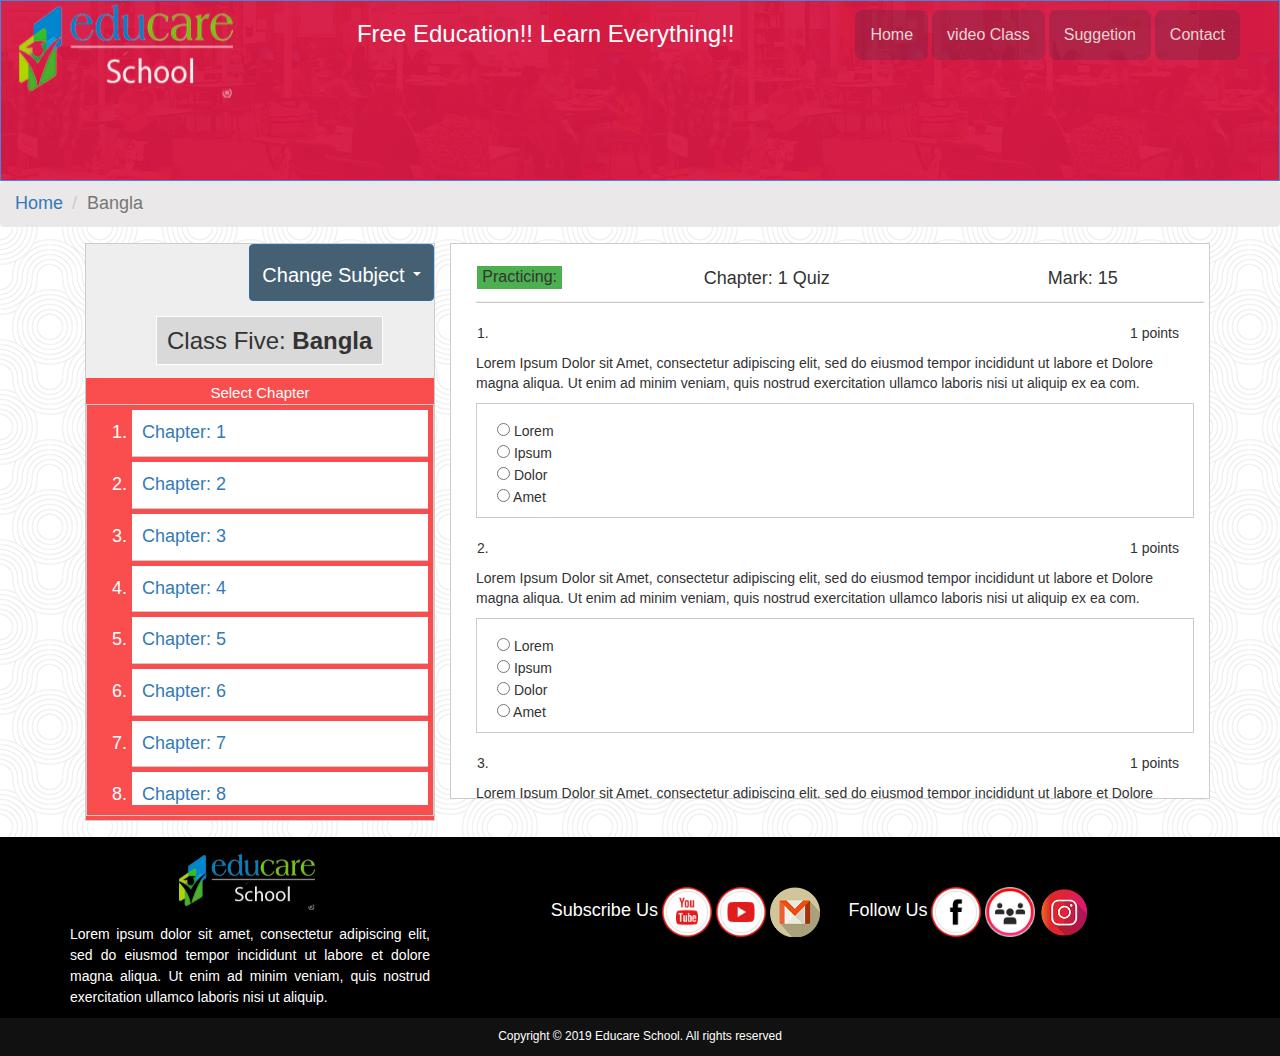
<file: bangla.html>
<!DOCTYPE html>
<html lang="en">

<head>
	<meta charset="utf-8">
	<meta http-equiv="X-UA-Compatible" content="IE=edge">
	<meta name="viewport" content="width=device-width, initial-scale=1">
	<!-- Favicon -->
	<link rel="shortcut icon" href="images/favicon.png">
	<!-- The above 3 meta tags *must* come first in the head; any other head content must come *after* these tags -->
	<title>Educare School</title>
	<!-- Bootstrap -->
	<link href="css/bootstrap.min.css" rel="stylesheet" />
	<!--    font-awesome css-->
	<link rel="stylesheet" href="css/font-awesome.min.css" />
	<link href="https://fonts.googleapis.com/css?family=Russo+One" rel="stylesheet">
	<!--    custom css-->
	<link rel="stylesheet" href="css/style.css" />
	<!--    jquery UI css-->
	<link rel="stylesheet" href="css/jquery-ui.min.css" />
	<link rel="stylesheet" href="css/jquery-ui.theme.min.css" />
	
</head>

<body>
	<!--nav-->
	<nav class="navbar navbar-inverse">
		<div class="container-fluid   welcome">
			<div class="navbar-header">
				<button type="button" class="navbar-toggle" data-toggle="collapse" data-target="#myNavbar"> <span class="icon-bar"></span>
					<span class="icon-bar"></span>
					<span class="icon-bar"></span> 
				</button>
				<a class="company_logo" href="index.html">
					<img src="images/logo.png" width="220" height="100" class="image-responsive">
				</a>
			</div>
			<div class="collapse navbar-collapse" id="myNavbar">
				<ul class="nav navbar-nav">
					<li class="#"><a href="index.html">Home</a>
					</li>
					<li><a href="video.html">video Class</a>
					</li>
					<li><a href="suggetion.html">Suggetion</a>
					</li>
					<li><a href="contact.html">Contact</a>
					</li>
				</ul>
				<center>
					<h3 class="fre_edu">Free Education!! Learn Everything!!</h3>
				</center>
			</div>
		</div>
	</nav>
	<!--End nav-->

	<!----Breadcrum---->
	<nav aria-label="breadcrumb">
		<ol class="breadcrumb">
			<li class="breadcrumb-item"> <a class="fontitem" href="index.html">Home</a>
			</li>
			<li class="breadcrumb-item active fontitem" aria-current="page">Bangla</li>
		</ol>
      </nav>
  <!----Breadcrum---->

	<section class="data_bangla">
		<div class="container">
			<div class="row">
				<div class="col-md-12">
					<div class="col-md-4">
						<!--page left corner-->
						<div class="bangla_1"> 
							
							
						<div class="dropdown">
							<button class="btn btn-primary dropdown-toggle bt-clr" type="button" data-toggle="dropdown"><span class="cng-sub">Change Subject</span> 
							<span class="caret"></span></button>
							<ul class="dropdown-menu vdo-drop">
								<li><a href="#">English</a></li>
								<li><a href="#">Bangla</a></li>
								<li><a href="#">Mathematics</a></li>
								<li><a href="#">Science</a></li>
								<li><a href="#">Social Science</a></li>
								<li><a href="#">Religeon</a></li>
								<li><a href="#">Agriculture</a></li>
								<li><a href="#">Physics</a></li>
							</ul>
						</div>
						<br> <br> <br> <br>

							<span class="goddo cls-variation1">Class Five: <b>Bangla</b></span> <br> <br>
							<div class="row">
								<div class="col-lg-12 col-md-12 col-sm-12 col-xs-12 ">
									<div class="tests subject_desktop_view">
										<div class="row">
											<div class="col-lg-12 col-md-12 col-sm-12 col-xs-12 ">
												<p class="tests_1">Select Chapter</p>
											</div>
										</div>
										<div class="bangla_chapter">
											<ol class="ol_li">
												<li><a href="">Chapter: 1</a>
												</li>
												<li><a href="">Chapter: 2</a>
												</li>
												<li><a href="">Chapter: 3</a>
												</li>
												<li><a href="">Chapter: 4</a>
												</li>
												<li><a href="">Chapter: 5</a>
												</li>
												<li><a href="">Chapter: 6</a>
												</li>
												<li><a href="">Chapter: 7</a>
												</li>
												<li><a href="">Chapter: 8</a>
												</li>
												<li><a href="">Chapter: 9</a>
												</li>
												<li><a href="">Chapter: 10</a>
												</li>
												<li><a href="">Chapter: 11</a>
												</li>
												<li><a href="">Chapter: 12</a>
												</li>
												<li><a href="">Chapter: 13</a>
												</li>
												<li><a href="">Chapter: 14</a>
												</li>
											</ol>
										</div>
									</div>
									<div class="tests subject_mobile_view">
										<div class="row">
											<div class="col-lg-12 col-md-12 col-sm-12 col-xs-12 ">
												<p class="select_class" data-toggle="collapse" data-target="#select_class">Select Chapter <i class="fa fa-arrow-circle-down arrow-style" aria-hidden="true"></i>
												</p>
											</div>
										</div>
										<div class="bangla_chapter collapse" id="select_class">
											<ol class="ol_li">
												<li><a href="">Chapter: 1</a>
												</li>
												<li><a href="">Chapter: 2</a>
												</li>
												<li><a href="">Chapter: 3</a>
												</li>
												<li><a href="">Chapter: 4</a>
												</li>
												<li><a href="">Chapter: 5</a>
												</li>
												<li><a href="">Chapter: 6</a>
												</li>
												<li><a href="">Chapter: 7</a>
												</li>
												<li><a href="">Chapter: 8</a>
												</li>
											</ol>
										</div>
									</div>
								</div>
							</div>
						</div>
					</div>
					<!--//end //page left corner-->
					<div class="col-md-8 practicing">
						<div>
							<div class="row one_line">
								<div class="col-md-2">
									<div class="practice"><span>Practicing:</span>
									</div>
								</div>
								<div class="col-md-6">
									<div class="guest"><span>Chapter: 1 Quiz</span>
									</div>
								</div>
								<div class="col-md-4">
									<div class="guest"><span>Mark: 15</span>
									</div>
								</div>
							</div>
							<hr class="horijontal" width="100%">
						</div>
						<!--mcq_section-->
						<div class="row"> <span class="number_1">1.</span>
							<span class="points">1 points</span>
						</div>
						<p class="mcq">Lorem Ipsum Dolor sit Amet, consectetur adipiscing elit, sed do eiusmod tempor incididunt ut labore et Dolore magna aliqua. Ut enim ad minim veniam, quis nostrud exercitation ullamco laboris nisi ut aliquip ex ea com.</p>
						<form class="macq_btn">
							<div class="radio_butn">
								<input type="radio" name="dept" value="1" /> Lorem
								<br>
								<input type="radio" name="dept" value="1" /> Ipsum
								<br>
								<input type="radio" name="dept" value="1" /> Dolor
								<br>
								<input type="radio" name="dept" value="1" /> Amet
								<br>
							</div>
						</form>
						<br>
						<!--mcq_section_end-->
						<!--mcq_section-->
						<div class="row"> <span class="number_1">2.</span>
							<span class="points">1 points</span>
						</div>
						<p class="mcq">Lorem Ipsum Dolor sit Amet, consectetur adipiscing elit, sed do eiusmod tempor incididunt ut labore et Dolore magna aliqua. Ut enim ad minim veniam, quis nostrud exercitation ullamco laboris nisi ut aliquip ex ea com.</p>
						<form class="macq_btn">
							<div class="radio_butn">
								<input type="radio" name="dept" value="1" /> Lorem
								<br>
								<input type="radio" name="dept" value="1" /> Ipsum
								<br>
								<input type="radio" name="dept" value="1" /> Dolor
								<br>
								<input type="radio" name="dept" value="1" /> Amet
								<br>
							</div>
						</form>
						<br>
						<!--mcq_section_end-->
						<!--mcq_section-->
						<div class="row"> <span class="number_1">3.</span>
							<span class="points">1 points</span>
						</div>
						<p class="mcq">Lorem Ipsum Dolor sit Amet, consectetur adipiscing elit, sed do eiusmod tempor incididunt ut labore et Dolore magna aliqua. Ut enim ad minim veniam, quis nostrud exercitation ullamco laboris nisi ut aliquip ex ea com.</p>
						<form class="macq_btn">
							<div class="radio_butn">
								<input type="radio" name="dept" value="1" /> Lorem
								<br>
								<input type="radio" name="dept" value="1" /> Ipsum
								<br>
								<input type="radio" name="dept" value="1" /> Dolor
								<br>
								<input type="radio" name="dept" value="1" /> Amet
								<br>
							</div>
						</form>
						<br>
						<!--mcq_section_end-->
						<!--mcq_section-->
						<div class="row"> <span class="number_1">4.</span>
							<span class="points">1 points</span>
						</div>
						<p class="mcq">Lorem Ipsum Dolor sit Amet, consectetur adipiscing elit, sed do eiusmod tempor incididunt ut labore et Dolore magna aliqua. Ut enim ad minim veniam, quis nostrud exercitation ullamco laboris nisi ut aliquip ex ea com.</p>
						<form class="macq_btn">
							<div class="radio_butn">
								<input type="radio" name="dept" value="1" /> Lorem
								<br>
								<input type="radio" name="dept" value="1" /> Ipsum
								<br>
								<input type="radio" name="dept" value="1" /> Dolor
								<br>
								<input type="radio" name="dept" value="1" /> Amet
								<br>
							</div>
						</form>
						<br>
						<!--mcq_section_end-->
						<!--mcq_section-->
						<div class="row"> <span class="number_1">5.</span>
							<span class="points">1 points</span>
						</div>
						<p class="mcq">Lorem Ipsum Dolor sit Amet, consectetur adipiscing elit, sed do eiusmod tempor incididunt ut labore et Dolore magna aliqua. Ut enim ad minim veniam, quis nostrud exercitation ullamco laboris nisi ut aliquip ex ea com.</p>
						<form class="macq_btn">
							<div class="radio_butn">
								<input type="radio" name="dept" value="1" /> Lorem
								<br>
								<input type="radio" name="dept" value="1" /> Ipsum
								<br>
								<input type="radio" name="dept" value="1" /> Dolor
								<br>
								<input type="radio" name="dept" value="1" /> Amet
								<br>
							</div>
						</form>
						<br>
						<!--mcq_section_end-->
						<!--mcq_section-->
						<div class="row"> <span class="number_1">6.</span>
							<span class="points">1 points</span>
						</div>
						<p class="mcq">Lorem Ipsum Dolor sit Amet, consectetur adipiscing elit, sed do eiusmod tempor incididunt ut labore et Dolore magna aliqua. Ut enim ad minim veniam, quis nostrud exercitation ullamco laboris nisi ut aliquip ex ea com.</p>
						<form class="macq_btn">
							<div class="radio_butn">
								<input type="radio" name="dept" value="1" /> Lorem
								<br>
								<input type="radio" name="dept" value="1" /> Ipsum
								<br>
								<input type="radio" name="dept" value="1" /> Dolor
								<br>
								<input type="radio" name="dept" value="1" /> Amet
								<br>
							</div>
						</form>
						<br>
						<!--mcq_section_end-->
						<!--mcq_section-->
						<div class="row"> <span class="number_1">7.</span>
							<span class="points">1 points</span>
						</div>
						<p class="mcq">Lorem Ipsum Dolor sit Amet, consectetur adipiscing elit, sed do eiusmod tempor incididunt ut labore et Dolore magna aliqua. Ut enim ad minim veniam, quis nostrud exercitation ullamco laboris nisi ut aliquip ex ea com.</p>
						<form class="macq_btn">
							<div class="radio_butn">
								<input type="radio" name="dept" value="1" /> Lorem
								<br>
								<input type="radio" name="dept" value="1" /> Ipsum
								<br>
								<input type="radio" name="dept" value="1" /> Dolor
								<br>
								<input type="radio" name="dept" value="1" /> Amet
								<br>
							</div>
						</form>
						<br>
						<!--mcq_section_end-->
						<!--mcq_section-->
						<div class="row"> <span class="number_1">8.</span>
							<span class="points">1 points</span>
						</div>
						<p class="mcq">Lorem Ipsum Dolor sit Amet, consectetur adipiscing elit, sed do eiusmod tempor incididunt ut labore et Dolore magna aliqua. Ut enim ad minim veniam, quis nostrud exercitation ullamco laboris nisi ut aliquip ex ea com.</p>
						<form class="macq_btn">
							<div class="radio_butn">
								<input type="radio" name="dept" value="1" /> Lorem
								<br>
								<input type="radio" name="dept" value="1" /> Ipsum
								<br>
								<input type="radio" name="dept" value="1" /> Dolor
								<br>
								<input type="radio" name="dept" value="1" /> Amet
								<br>
							</div>
						</form>
						<br>
						<!--mcq_section_end-->
						<!--mcq_section-->
						<div class="row"> <span class="number_1">9.</span>
							<span class="points">1 points</span>
						</div>
						<p class="mcq">Lorem Ipsum Dolor sit Amet, consectetur adipiscing elit, sed do eiusmod tempor incididunt ut labore et Dolore magna aliqua. Ut enim ad minim veniam, quis nostrud exercitation ullamco laboris nisi ut aliquip ex ea com.</p>
						<form class="macq_btn">
							<div class="radio_butn">
								<input type="radio" name="dept" value="1" /> Lorem
								<br>
								<input type="radio" name="dept" value="1" /> Ipsum
								<br>
								<input type="radio" name="dept" value="1" /> Dolor
								<br>
								<input type="radio" name="dept" value="1" /> Amet
								<br>
							</div>
						</form>
						<br>
						<!--mcq_section_end-->
						<!--mcq_section-->
						<div class="row"> <span class="number_1">10.</span>
							<span class="points">1 points</span>
						</div>
						<p class="mcq">Lorem Ipsum Dolor sit Amet, consectetur adipiscing elit, sed do eiusmod tempor incididunt ut labore et Dolore magna aliqua. Ut enim ad minim veniam, quis nostrud exercitation ullamco laboris nisi ut aliquip ex ea com.</p>
						<form class="macq_btn">
							<div class="radio_butn">
								<input type="radio" name="dept" value="1" /> Lorem
								<br>
								<input type="radio" name="dept" value="1" /> Ipsum
								<br>
								<input type="radio" name="dept" value="1" /> Dolor
								<br>
								<input type="radio" name="dept" value="1" /> Amet
								<br>
							</div>
						</form>
						<br>
						<!--mcq_section_end-->
						<!--mcq_section-->
						<div class="row"> <span class="number_1">11.</span>
							<span class="points">1 points</span>
						</div>
						<p class="mcq">Lorem Ipsum Dolor sit Amet, consectetur adipiscing elit, sed do eiusmod tempor incididunt ut labore et Dolore magna aliqua. Ut enim ad minim veniam, quis nostrud exercitation ullamco laboris nisi ut aliquip ex ea com.</p>
						<form class="macq_btn">
							<div class="radio_butn">
								<input type="radio" name="dept" value="1" /> Lorem
								<br>
								<input type="radio" name="dept" value="1" /> Ipsum
								<br>
								<input type="radio" name="dept" value="1" /> Dolor
								<br>
								<input type="radio" name="dept" value="1" /> Amet
								<br>
							</div>
						</form>
						<br>
						<!--mcq_section_end-->
						<!--mcq_section-->
						<div class="row"> <span class="number_1">12.</span>
							<span class="points">1 points</span>
						</div>
						<p class="mcq">Lorem Ipsum Dolor sit Amet, consectetur adipiscing elit, sed do eiusmod tempor incididunt ut labore et Dolore magna aliqua. Ut enim ad minim veniam, quis nostrud exercitation ullamco laboris nisi ut aliquip ex ea com.</p>
						<form class="macq_btn">
							<div class="radio_butn">
								<input type="radio" name="dept" value="1" /> Lorem
								<br>
								<input type="radio" name="dept" value="1" /> Ipsum
								<br>
								<input type="radio" name="dept" value="1" /> Dolor
								<br>
								<input type="radio" name="dept" value="1" /> Amet
								<br>
							</div>
						</form>
						<br>
						<!--mcq_section_end-->
						<!--mcq_section-->
						<div class="row"> <span class="number_1">13.</span>
							<span class="points">1 points</span>
						</div>
						<p class="mcq">Lorem Ipsum Dolor sit Amet, consectetur adipiscing elit, sed do eiusmod tempor incididunt ut labore et Dolore magna aliqua. Ut enim ad minim veniam, quis nostrud exercitation ullamco laboris nisi ut aliquip ex ea com.</p>
						<form class="macq_btn">
							<div class="radio_butn">
								<input type="radio" name="dept" value="1" /> Lorem
								<br>
								<input type="radio" name="dept" value="1" /> Ipsum
								<br>
								<input type="radio" name="dept" value="1" /> Dolor
								<br>
								<input type="radio" name="dept" value="1" /> Amet
								<br>
							</div>
						</form>
						<br>
						<!--mcq_section_end-->
						<!--mcq_section-->
						<div class="row"> <span class="number_1">14.</span>
							<span class="points">1 points</span>
						</div>
						<p class="mcq">Lorem Ipsum Dolor sit Amet, consectetur adipiscing elit, sed do eiusmod tempor incididunt ut labore et Dolore magna aliqua. Ut enim ad minim veniam, quis nostrud exercitation ullamco laboris nisi ut aliquip ex ea com.</p>
						<form class="macq_btn">
							<div class="radio_butn">
								<input type="radio" name="dept" value="1" /> Lorem
								<br>
								<input type="radio" name="dept" value="1" /> Ipsum
								<br>
								<input type="radio" name="dept" value="1" /> Dolor
								<br>
								<input type="radio" name="dept" value="1" /> Amet
								<br>
							</div>
						</form>
						<br>
						<!--mcq_section_end-->
						<!--mcq_section-->
						<div class="row"> <span class="number_1">15.</span>
							<span class="points">1 points</span>
						</div>
						<p class="mcq">Lorem Ipsum Dolor sit Amet, consectetur adipiscing elit, sed do eiusmod tempor incididunt ut labore et Dolore magna aliqua. Ut enim ad minim veniam, quis nostrud exercitation ullamco laboris nisi ut aliquip ex ea com.</p>
						<form class="macq_btn">
							<div class="radio_butn">
								<input type="radio" name="dept" value="1" /> Lorem
								<br>
								<input type="radio" name="dept" value="1" /> Ipsum
								<br>
								<input type="radio" name="dept" value="1" /> Dolor
								<br>
								<input type="radio" name="dept" value="1" /> Amet
								<br>
							</div>
						</form>
						<br>
						<!--mcq_section_end-->
						<center>
							<form>
								<button type="button" class="btn btn-primary">Finish Test</button>
							</form>
						</center>
					</div>
				</div>
			</div>
		</div>
	</section>
	<!--For desktop view-->
<footer class="bg-footer"  id="desktop_bg_footer">
	<div class="container"> 
    
	  <div class="row">
    
	   <center>
	    <div class="col-lg-4 col-md-4 col-sm-12 col-xs-12">
		    <img class="footer-img" src="images/logo.png">
		    <div>
			<p class="footer-pg">Lorem ipsum dolor sit amet, consectetur adipiscing elit, sed do eiusmod tempor incididunt ut labore et dolore magna aliqua. Ut enim ad minim veniam, quis nostrud exercitation ullamco laboris nisi ut aliquip.</p>
		    </div>
	    </div>
	   </center>   
    
    
	    <center>
		<div class="col-lg-8 col-md-8 col-sm-12 col-xs-12">
		  <div>
		     <ul>
			  <div class="row">
			    
			    <li><p class="Subscribe"> Subscribe Us</p></li>
			    <li><a href="#"><img src="images/1.-YT-Main-Channel.png" width="50px"></a></li>
			    <li><a href="#"><img src="images/2.-YT-Live-Channel.png" width="50px"></a></li>
			    <li><a href="#"><img src="images/email.png" width="50px"></a></li>
    
			    
			    
			    <li><p class="follow_us"> Follow Us</p></li>
			    <li><a href="#"><img src="images/3.-Facebook-Main-Page.png" width="50px"></a></li>
			    <li><a href="#"><img src="images/6.-Facebook-LIVE-Group.png" width="50px"></a></li>
			    <li><a href="#"><img src="images/instagram.png" width="50px"></a></li>
    
			  </div>  
    
			</ul>
		  </div>
		</div>
	    </center>
    
	  </div>    
    
	</div>
    
	<div id="copyright">
	  <p>Copyright © 2019 Educare School. All rights reserved</p>
	</div>
	
    </footer>  <!--For desktop view-->
    
    
    
    
    <!--For mobile view-->
    
    <footer class="bg-footer" id="mobile_bg_footer">
	<div class="container"> 
    
	  <div class="row">
    
	   
	    <center>																																																																																																																																																																																																																																																																																																																																																																																																																																																																																																																					
		 <div class="col-lg-6 col-md-6 col-sm-12 col-xs-12">
		    <img class="footer-img" src="images/logo.png">
		    <div>
			<p class="footer-pg">Lorem ipsum dolor sit amet, consectetur adipiscing elit, sed do eiusmod tempor incididunt ut labore et dolore magna aliqua. Ut enim ad minim veniam, quis nostrud exercitation ullamco laboris nisi ut aliquip.</p>
		    </div>
		</div>
	    </center>
	     
    
    
	    
		<div class="col-lg-6 col-md-6 col-sm-12 col-xs-12">
		  <div>
		     <ul class="icon_footer">
			  <div class="row">
			    
			   <center> <li><p class="Subscribe col-sm-12 col-xs-12"> Subscribe Us</p></li></center>
			    <li class="col-sm-4 col-xs-4"><a href="#"><img src="images/1.-YT-Main-Channel.png" width="50px"></a></li>
			    <li class="col-sm-4 col-xs-4"><a href="#"><img src="images/2.-YT-Live-Channel.png" width="50px"></a></li>
			    <li class="col-sm-4 col-xs-4"><a href="#"><img src="images/email.png" width="50px"></a></li>
    
			  </div>
			   
			    
			   <div class="row follow_us_botom"> 
    
			   <center><li><p class="follow_us_mbl col-sm-12 col-xs-12"> Follow Us</p></li></center>
			    <li class="col-sm-4 col-xs-4"><a href="#"><img src="images/3.-Facebook-Main-Page.png" width="50px"></a></li>
			    <li class="col-sm-4 col-xs-4"><a href="#"><img src="images/6.-Facebook-LIVE-Group.png" width="50px"></a></li>
			    <li class="col-sm-4 col-xs-4"><a href="#"><img src="images/instagram.png" width="50px"></a></li>
			  </div>  
    
			</ul>
		  </div>
		</div>
    
	  </div>    
    
	</div>
    
	<div id="copyright">
	    <p>Copyright © 2019 Educare School. All rights reserved</p>
	  </div>
    
    </footer> <!--//For mobile view-->
    
		  <!--//end footer-->
		  
    
	   <!--  Main jquery Starts-->
	<script src="js/jquery-3.1.1.min.js"></script>
	<!--    Main jquery Ends-->

	<!--    Boosstrap js stat-->
	<script src="js/bootstrap.min.js"></script>
	<!--    Bootstarp js Ends-->
	
	
	<!--    jquery UI starts-->
	<script src="js/jquery-ui.min.js"></script>
	<!--    jquery UI ends-->
	
	<!--    jquery min js starts-->
	<script src="js/jquery.min.js"></script>
	<!--    jquery min js ends-->

    </body>
    
    </html>
</file>
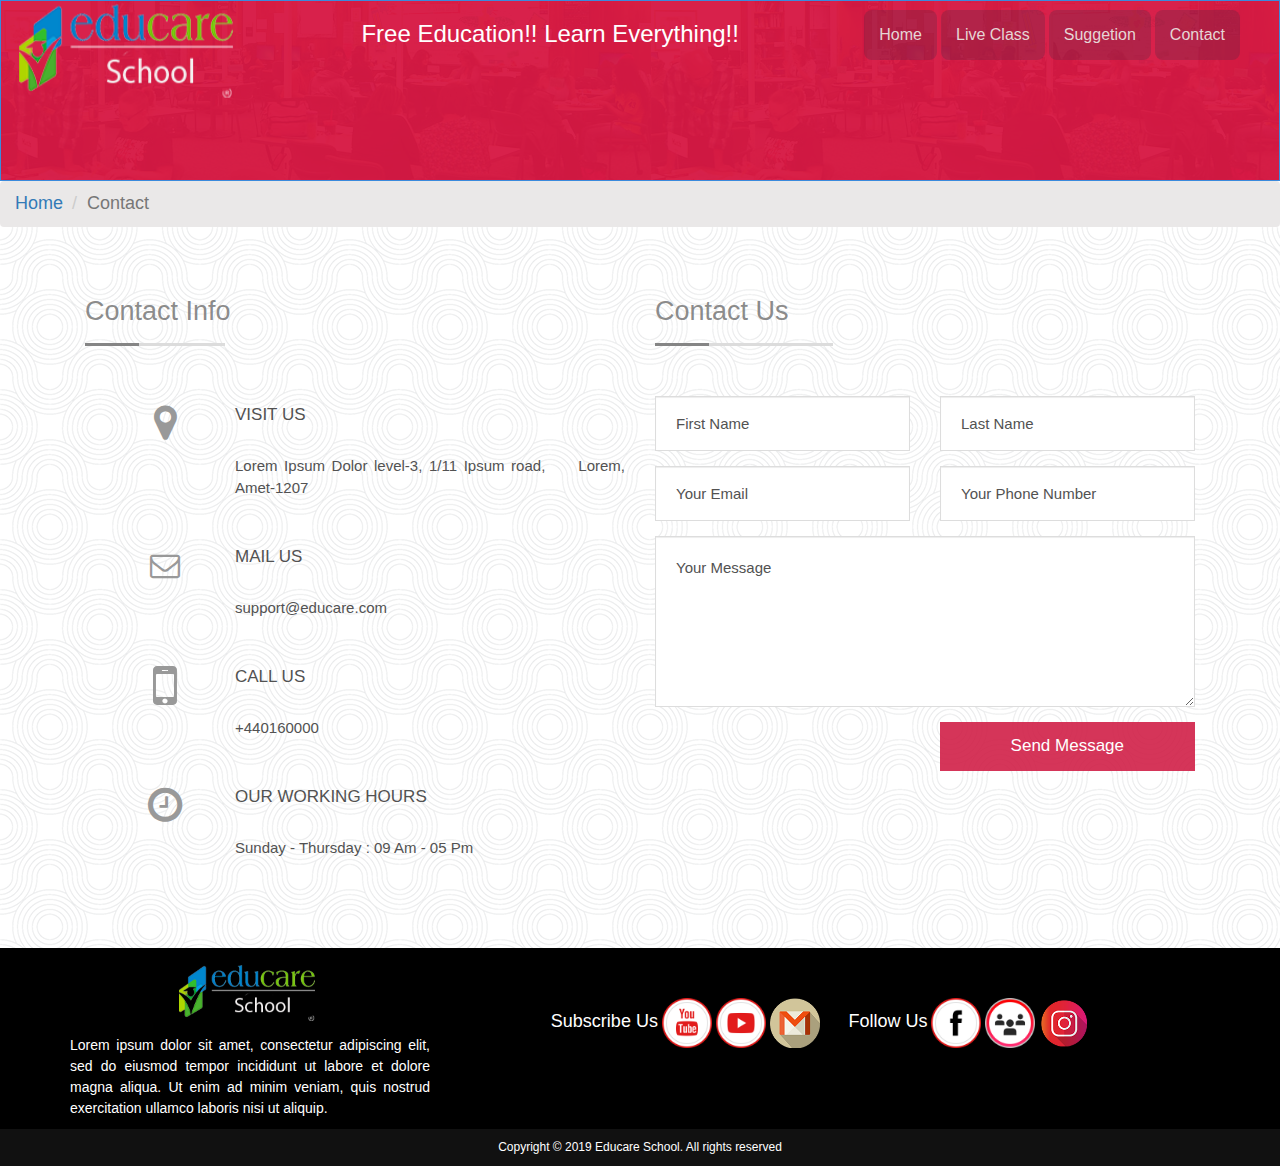
<file: contact.html>
<!DOCTYPE html>
<html lang="en">

<head>
	<meta charset="utf-8">
	<meta http-equiv="X-UA-Compatible" content="IE=edge">
	<meta name="viewport" content="width=device-width, initial-scale=1">
	<!-- Favicon -->
	<link rel="shortcut icon" href="images/favicon.png">
	<!-- The above 3 meta tags *must* come first in the head; any other head content must come *after* these tags -->
	<title>Educare School</title>
	<!-- Bootstrap -->
	<link href="css/bootstrap.min.css" rel="stylesheet" />
	<!--    font-awesome css-->
	<link rel="stylesheet" href="css/font-awesome.min.css" />
	<link href="https://fonts.googleapis.com/css?family=Russo+One" rel="stylesheet">
	<!--    custom css-->
	<link rel="stylesheet" href="css/style.css" />
	<!--    jquery UI css-->
	<link rel="stylesheet" href="css/jquery-ui.min.css" />
	<link rel="stylesheet" href="css/jquery-ui.theme.min.css" />
	
</head>

<body>
	<!--nav-->
	<nav class="navbar navbar-inverse">
		<div class="container-fluid   welcome">
			<div class="navbar-header">
				<button type="button" class="navbar-toggle" data-toggle="collapse" data-target="#myNavbar"> <span class="icon-bar"></span>
					<span class="icon-bar"></span>
					<span class="icon-bar"></span> 
				</button>
				<a class="company_logo" href="index.html">
					<img src="images/logo.png" width="220" height="100" class="image-responsive">
				</a>
			</div>
			<div class="collapse navbar-collapse" id="myNavbar">
				<ul class="nav navbar-nav">
					<li class="#"><a href="index.html">Home</a>
					</li>
					<li><a href="video.html">Live Class</a>
					</li>
					<li><a href="suggetion.html">Suggetion</a>
					</li>
					<li><a href="contact.html">Contact</a>
					</li>
				</ul>
				<center>
					<h3 class="fre_edu">Free Education!! Learn Everything!!</h3>
				</center>
			</div>
		</div>
	</nav>
	<!--End nav-->
	<!----Breadcrum---->
	<nav aria-label="breadcrumb">
		<ol class="breadcrumb">
			<li class="breadcrumb-item"> <a class="fontitem" href="index.html">Home</a>
			</li>
			<li class="breadcrumb-item active fontitem" aria-current="page">Contact</li>
		</ol>
	</nav>
	<!----Breadcrum---->
	<!-- contact section -->
	<section class="contact data_bangla">
		<div class="container">
			<div class="col-lg-6 col-md-6 contact-wthree1">
				<h3 class="head1">Contact Info</h3>
				<div class="contact-ps">
					<div class="row">
						<div class="col-xs-4 contact-agile1">	<i class="fa fa-map-marker" aria-hidden="true"></i>
						</div>
						<div class="col-xs-8 contact-agile2">
							<div class="address">
								<h4>Visit Us</h4>
								<p>Lorem Ipsum Dolor level-3, 1/11 Ipsum road,&nbsp;&nbsp;&nbsp;&nbsp; Lorem, Amet-1207</p>
							</div>
						</div>
					</div>
					<div class="row">
						<div class="col-xs-4 contact-agile1">	<i class="fa fa-envelope-o" aria-hidden="true"></i>
						</div>
						<div class="col-xs-8 contact-agile2">
							<div class="address">
								<h4>Mail Us</h4>
								<p><a href="mailto:email@example.com">support@educare.com</a>
								</p>
							</div>
						</div>
					</div>
					<div class="row">
						<div class="col-xs-4 contact-agile1">	<i class="fa fa-mobile" aria-hidden="true"></i>
						</div>
						<div class="col-xs-8 contact-agile2">
							<div class="address">
								<h4>Call Us</h4>
								<p>+440160000</p>
							</div>
						</div>
					</div>
					<div class="row">
						<div class="col-xs-4 contact-agile1">	<i class="fa fa-clock-o" aria-hidden="true"></i>
						</div>
						<div class="col-xs-8 contact-agile2">
							<div class="address">
								<h4>Our Working Hours</h4>
								<p>Sunday - Thursday : 09 Am - 05 Pm</p>
							</div>
						</div>
					</div>
				</div>
			</div>
			<div class="col-lg-6 col-md-6 contact-wthree2">
				<h3 class="head2">Contact Us</h3>
				<form action="#" method="post">
					<div class="row">
						<div class="form-group col-lg-6 col-md-6 col-sm-6 slideanim">
							<input type="text" class="form-control first-name" name="firstname" placeholder="First Name" required/>
						</div>
						<div class="form-group col-lg-6 col-md-6 col-sm-6 slideanim">
							<input type="text" class="form-control last-name" name="lastname" placeholder="Last Name" required/>
						</div>
						<div class="form-group col-lg-6 col-md-6 col-sm-6 slideanim">
							<input type="email" class="form-control mail" name="mail" placeholder="Your Email" required/>
						</div>
						<div class="form-group col-lg-6 col-md-6 col-sm-6 slideanim">
							<input type="tel" class="form-control pno" name="phone" placeholder="Your Phone Number" required/>
						</div>
						<div class="clearfix"></div>
						<div class="form-group col-lg-12 slideanim">
							<textarea class="form-control" rows="6" name="message" placeholder="Your Message"></textarea>
						</div>
						<div class="form-group col-lg-12 slideanim">
							<button type="submit" class="btn btn-lg btn-outline">Send Message</button>
						</div>
					</div>
				</form>
			</div>
		</div>
	</section>
  <!-- /contact section -->

  
  <!--For desktop view-->
<footer class="bg-footer"  id="desktop_bg_footer">
  <div class="container"> 

    <div class="row">

     <center>
      <div class="col-lg-4 col-md-4 col-sm-12 col-xs-12">
		<img class="footer-img" src="images/logo.png">
		<div>
		  <p class="footer-pg">Lorem ipsum dolor sit amet, consectetur adipiscing elit, sed do eiusmod tempor incididunt ut labore et dolore magna aliqua. Ut enim ad minim veniam, quis nostrud exercitation ullamco laboris nisi ut aliquip.</p>
		</div>
      </div>
     </center>   


      <center>
        <div class="col-lg-8 col-md-8 col-sm-12 col-xs-12">
          <div>
             <ul>
                <div class="row">
                  
                  <li><p class="Subscribe"> Subscribe Us</p></li>
                  <li><a href="#"><img src="images/1.-YT-Main-Channel.png" width="50px"></a></li>
                  <li><a href="#"><img src="images/2.-YT-Live-Channel.png" width="50px"></a></li>
                  <li><a href="#"><img src="images/email.png" width="50px"></a></li>

                  
                  
                  <li><p class="follow_us"> Follow Us</p></li>
                  <li><a href="#"><img src="images/3.-Facebook-Main-Page.png" width="50px"></a></li>
                  <li><a href="#"><img src="images/6.-Facebook-LIVE-Group.png" width="50px"></a></li>
                  <li><a href="#"><img src="images/instagram.png" width="50px"></a></li>

                </div>  

              </ul>
          </div>
        </div>
      </center>

    </div>    

  </div>

  <div id="copyright">
    <p>Copyright © 2019 Educare School. All rights reserved</p>
  </div>
  
</footer>  <!--For desktop view-->




<!--For mobile view-->

<footer class="bg-footer" id="mobile_bg_footer">
  <div class="container"> 

    <div class="row">

     
      <center>																																																																																																																																																																																																																																																																																																																																																																																																																																																																																																																					
	   <div class="col-lg-6 col-md-6 col-sm-12 col-xs-12">
		<img class="footer-img" src="images/logo.png">
		<div>
		  <p class="footer-pg">Lorem ipsum dolor sit amet, consectetur adipiscing elit, sed do eiusmod tempor incididunt ut labore et dolore magna aliqua. Ut enim ad minim veniam, quis nostrud exercitation ullamco laboris nisi ut aliquip.</p>
		</div>
	  </div>
      </center>
       


      
        <div class="col-lg-6 col-md-6 col-sm-12 col-xs-12">
          <div>
             <ul class="icon_footer">
                <div class="row">
                  
                 <center> <li><p class="Subscribe col-sm-12 col-xs-12"> Subscribe Us</p></li></center>
                  <li class="col-sm-4 col-xs-4"><a href="#"><img src="images/1.-YT-Main-Channel.png" width="50px"></a></li>
                  <li class="col-sm-4 col-xs-4"><a href="#"><img src="images/2.-YT-Live-Channel.png" width="50px"></a></li>
                  <li class="col-sm-4 col-xs-4"><a href="#"><img src="images/email.png" width="50px"></a></li>

                </div>
                 
                  
                 <div class="row follow_us_botom"> 

                 <center><li><p class="follow_us_mbl col-sm-12 col-xs-12"> Follow Us</p></li></center>
                  <li class="col-sm-4 col-xs-4"><a href="#"><img src="images/3.-Facebook-Main-Page.png" width="50px"></a></li>
                  <li class="col-sm-4 col-xs-4"><a href="#"><img src="images/6.-Facebook-LIVE-Group.png" width="50px"></a></li>
                  <li class="col-sm-4 col-xs-4"><a href="#"><img src="images/instagram.png" width="50px"></a></li>
                </div>  

              </ul>
          </div>
        </div>

    </div>    

  </div>

  <div id="copyright">
	<p>Copyright © 2019 Educare School. All rights reserved</p>
    </div>

</footer> <!--//For mobile view-->

	    <!--//end footer-->
	    

	<!--  Main jquery Starts-->
	<script src="js/jquery-3.1.1.min.js"></script>
	<!--    Main jquery Ends-->

	<!--    Boosstrap js stat-->
	<script src="js/bootstrap.min.js"></script>
	<!--    Bootstarp js Ends-->
	
	
	<!--    jquery UI starts-->
	<script src="js/jquery-ui.min.js"></script>
	<!--    jquery UI ends-->
	
	<!--    jquery min js starts-->
	<script src="js/jquery.min.js"></script>
	<!--    jquery min js ends-->
	
</body>

</html>
</file>
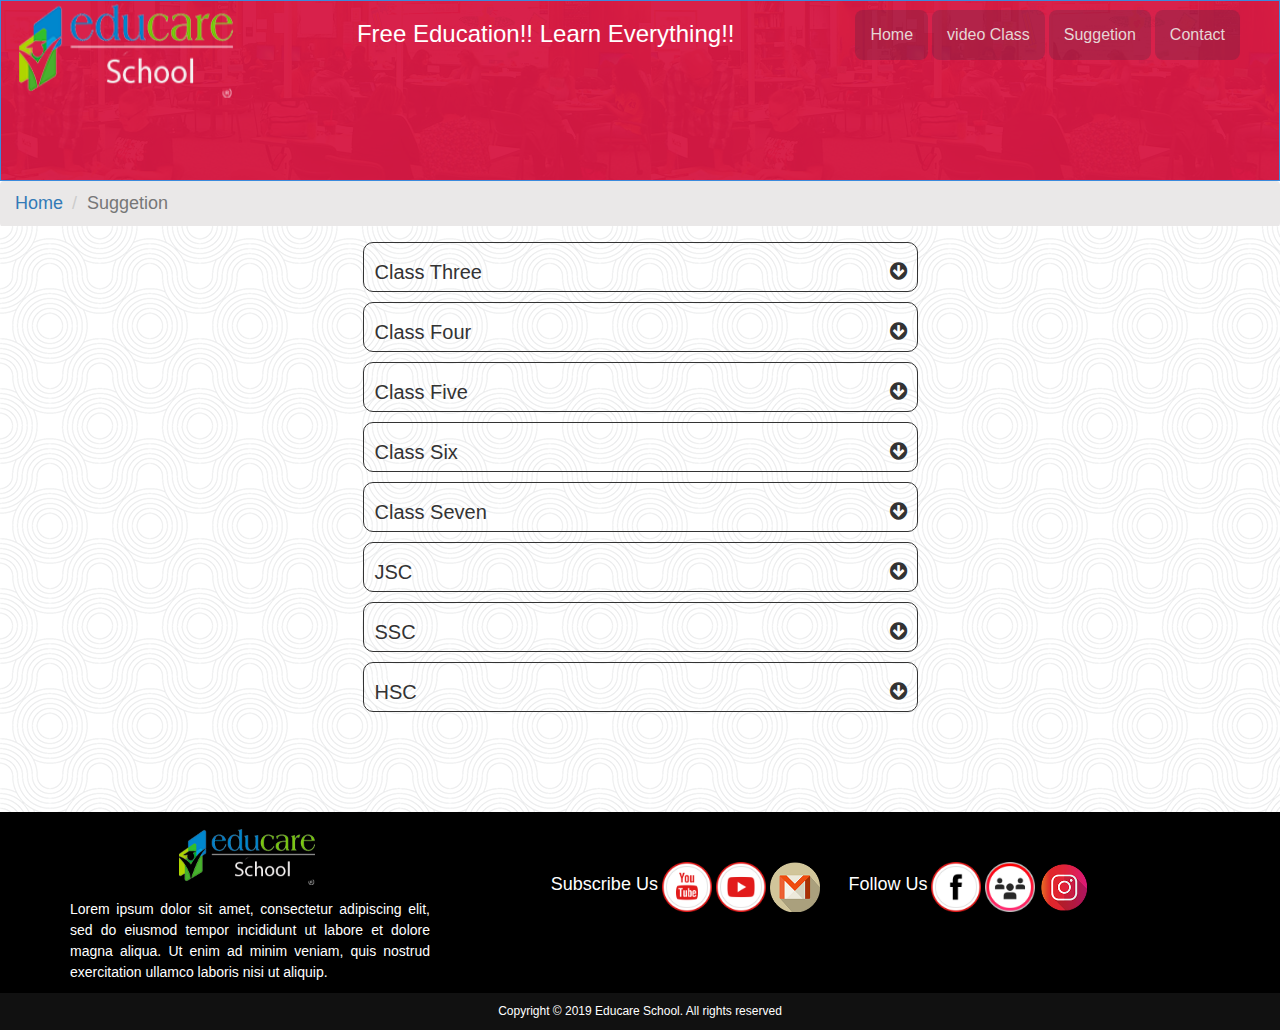
<file: suggetion.html>
<!DOCTYPE html>
<html lang="en">

<head>
	<meta charset="utf-8">
	<meta http-equiv="X-UA-Compatible" content="IE=edge">
	<meta name="viewport" content="width=device-width, initial-scale=1">
	<!-- Favicon -->
	<link rel="shortcut icon" href="images/favicon.png">
	<!-- The above 3 meta tags *must* come first in the head; any other head content must come *after* these tags -->
	<title>Educare School</title>
	<!-- Bootstrap -->
	<link href="css/bootstrap.min.css" rel="stylesheet" />
	<!--    font-awesome css-->
	<link rel="stylesheet" href="css/font-awesome.min.css" />
	<link href="https://fonts.googleapis.com/css?family=Russo+One" rel="stylesheet">
	<!--    custom css-->
	<link rel="stylesheet" href="css/style.css" />
	<!--    jquery UI css-->
	<link rel="stylesheet" href="css/jquery-ui.min.css" />
	<link rel="stylesheet" href="css/jquery-ui.theme.min.css" />
	
</head>

<body>
	<!--nav-->
	<nav class="navbar navbar-inverse">
		<div class="container-fluid welcome">
			<div class="navbar-header">
				<button type="button" class="navbar-toggle" data-toggle="collapse" data-target="#myNavbar"> <span class="icon-bar"></span>
					<span class="icon-bar"></span>
					<span class="icon-bar"></span> 
				</button>
				<a class="company_logo" href="index.html">
					<img src="images/logo.png" width="220" height="100" class="image-responsive">
				</a>
			</div>
			<div class="collapse navbar-collapse" id="myNavbar">
				<ul class="nav navbar-nav">
					<li class="#"><a href="index.html">Home</a>
					</li>
					<li><a href="video.html">video Class</a>
					</li>
					<li><a href="suggetion.html">Suggetion</a>
					</li>
					<li><a href="contact.html">Contact</a>
					</li>
				</ul>
				<center>
					<h3 class="fre_edu">Free Education!! Learn Everything!!</h3>
				</center>
			</div>
		</div>
	</nav>
	<!--End nav-->
	<!----Breadcrum---->
	<nav aria-label="breadcrumb">
		<ol class="breadcrumb">
			<li class="breadcrumb-item"> <a class="fontitem" href="index.html">Home</a>
			</li>
			<li class="breadcrumb-item active fontitem" aria-current="page">Suggetion</li>
		</ol>
	</nav>
	<!----Breadcrum---->
	<div class="data_bangla">
		<div class="container board_book">
			<div class="row">
				<div class="col-lg-6 col-md-6 col-sm-12 col-xs-12 col-md-offset-3">
					<div class="border_efec">
						<div class="class_sec">
							<h3 data-toggle="collapse" data-target="#class5">
                      <span class="class_name">Class Three<i class="fa fa-arrow-circle-down arrow-style" aria-hidden="true"></i></span>
                </h3>
							<div id="class5" class="collapse">
								<table class="table table-striped table-hover">
									<tbody>
										<tr>
											<td class="to_f">Mathematics</td>
											<td><a class="btn btn-primary book_download_button" target="_blank" href=""><i class="fa fa-file-pdf-o" aria-hidden="true"></i>&nbsp; Download</a>
											</td>
										</tr>
										<tr>
											<td class="to_f">Bangla</td>
											<td><a class="btn btn-primary book_download_button" target="_blank" href=""><i class="fa fa-file-pdf-o" aria-hidden="true"></i>&nbsp; Download</a>
											</td>
										</tr>
										<tr>
											<td class="to_f">English</td>
											<td><a class="btn btn-primary book_download_button" target="_blank" href=""><i class="fa fa-file-pdf-o" aria-hidden="true"></i>&nbsp; Download</a>
											</td>
										</tr>
										<tr>
											<td class="to_f">Science</td>
											<td><a class="btn btn-primary book_download_button" target="_blank" href=""><i class="fa fa-file-pdf-o" aria-hidden="true"></i>&nbsp; Download</a>
											</td>
										</tr>
										<tr>
											<td class="to_f">Social Science</td>
											<td><a class="btn btn-primary book_download_button" target="_blank" href=""><i class="fa fa-file-pdf-o" aria-hidden="true"></i>&nbsp; Download</a>
											</td>
										</tr>
										<tr>
											<td class="to_f">Religion</td>
											<td><a class="btn btn-primary book_download_button" target="_blank" href=""><i class="fa fa-file-pdf-o" aria-hidden="true"></i>&nbsp; Download</a>
											</td>
										</tr>
										<tr>
											<td class="to_f">ICT</td>
											<td><a class="btn btn-primary book_download_button" target="_blank" href=""><i class="fa fa-file-pdf-o" aria-hidden="true"></i>&nbsp; Download</a>
											</td>
										</tr>
									</tbody>
								</table>
							</div>
						</div>
						<div class="class_sec">
							<h3 data-toggle="collapse" data-target="#class6">
                      <span class="class_name">Class Four<i class="fa fa-arrow-circle-down arrow-style" aria-hidden="true"></i></span>
                </h3>
							<div id="class6" class="collapse">
								<table class="table table-striped table-hover">
									<tbody>
										<tr>
											<td class="to_f">Mathematics</td>
											<td><a class="btn btn-primary book_download_button" target="_blank" href=""><i class="fa fa-file-pdf-o" aria-hidden="true"></i>&nbsp; Download</a>
											</td>
										</tr>
										<tr>
											<td class="to_f">Bangla</td>
											<td><a class="btn btn-primary book_download_button" target="_blank" href=""><i class="fa fa-file-pdf-o" aria-hidden="true"></i>&nbsp; Download</a>
											</td>
										</tr>
										<tr>
											<td class="to_f">English</td>
											<td><a class="btn btn-primary book_download_button" target="_blank" href=""><i class="fa fa-file-pdf-o" aria-hidden="true"></i>&nbsp; Download</a>
											</td>
										</tr>
										<tr>
											<td class="to_f">Science</td>
											<td><a class="btn btn-primary book_download_button" target="_blank" href=""><i class="fa fa-file-pdf-o" aria-hidden="true"></i>&nbsp; Download</a>
											</td>
										</tr>
										<tr>
											<td class="to_f">Social Science</td>
											<td><a class="btn btn-primary book_download_button" target="_blank" href=""><i class="fa fa-file-pdf-o" aria-hidden="true"></i>&nbsp; Download</a>
											</td>
										</tr>
										<tr>
											<td class="to_f">Religion</td>
											<td><a class="btn btn-primary book_download_button" target="_blank" href=""><i class="fa fa-file-pdf-o" aria-hidden="true"></i>&nbsp; Download</a>
											</td>
										</tr>
										<tr>
											<td class="to_f">ICT</td>
											<td><a class="btn btn-primary book_download_button" target="_blank" href=""><i class="fa fa-file-pdf-o" aria-hidden="true"></i>&nbsp; Download</a>
											</td>
										</tr>
									</tbody>
								</table>
							</div>
						</div>
						<div class="class_sec">
							<h3 data-toggle="collapse" data-target="#class7">
                      <span class="class_name">Class Five<i class="fa fa-arrow-circle-down arrow-style" aria-hidden="true"></i></span>
                </h3>
							<div id="class7" class="collapse">
								<table class="table table-striped table-hover">
									<tbody>
										<tr>
											<td class="to_f">Mathematics</td>
											<td><a class="btn btn-primary book_download_button" target="_blank" href=""><i class="fa fa-file-pdf-o" aria-hidden="true"></i>&nbsp; Download</a>
											</td>
										</tr>
										<tr>
											<td class="to_f">Bangla</td>
											<td><a class="btn btn-primary book_download_button" target="_blank" href=""><i class="fa fa-file-pdf-o" aria-hidden="true"></i>&nbsp; Download</a>
											</td>
										</tr>
										<tr>
											<td class="to_f">English</td>
											<td><a class="btn btn-primary book_download_button" target="_blank" href=""><i class="fa fa-file-pdf-o" aria-hidden="true"></i>&nbsp; Download</a>
											</td>
										</tr>
										<tr>
											<td class="to_f">Science</td>
											<td><a class="btn btn-primary book_download_button" target="_blank" href=""><i class="fa fa-file-pdf-o" aria-hidden="true"></i>&nbsp; Download</a>
											</td>
										</tr>
										<tr>
											<td class="to_f">Social Science</td>
											<td><a class="btn btn-primary book_download_button" target="_blank" href=""><i class="fa fa-file-pdf-o" aria-hidden="true"></i>&nbsp; Download</a>
											</td>
										</tr>
										<tr>
											<td class="to_f">Religion</td>
											<td><a class="btn btn-primary book_download_button" target="_blank" href=""><i class="fa fa-file-pdf-o" aria-hidden="true"></i>&nbsp; Download</a>
											</td>
										</tr>
										<tr>
											<td class="to_f">ICT</td>
											<td><a class="btn btn-primary book_download_button" target="_blank" href=""><i class="fa fa-file-pdf-o" aria-hidden="true"></i>&nbsp; Download</a>
											</td>
										</tr>
									</tbody>
								</table>
							</div>
						</div>
						<div class="class_sec">
							<h3 data-toggle="collapse" data-target="#class8">
                      <span class="class_name">Class Six<i class="fa fa-arrow-circle-down arrow-style" aria-hidden="true"></i></span>
                </h3>
							<div id="class8" class="collapse">
								<table class="table table-striped table-hover">
									<tbody>
										<tr>
											<td class="to_f">Mathematics</td>
											<td><a class="btn btn-primary book_download_button" target="_blank" href=""><i class="fa fa-file-pdf-o" aria-hidden="true"></i>&nbsp; Download</a>
											</td>
										</tr>
										<tr>
											<td class="to_f">Bangla</td>
											<td><a class="btn btn-primary book_download_button" target="_blank" href=""><i class="fa fa-file-pdf-o" aria-hidden="true"></i>&nbsp; Download</a>
											</td>
										</tr>
										<tr>
											<td class="to_f">English</td>
											<td><a class="btn btn-primary book_download_button" target="_blank" href=""><i class="fa fa-file-pdf-o" aria-hidden="true"></i>&nbsp; Download</a>
											</td>
										</tr>
										<tr>
											<td class="to_f">Science</td>
											<td><a class="btn btn-primary book_download_button" target="_blank" href=""><i class="fa fa-file-pdf-o" aria-hidden="true"></i>&nbsp; Download</a>
											</td>
										</tr>
										<tr>
											<td class="to_f">Social Science</td>
											<td><a class="btn btn-primary book_download_button" target="_blank" href=""><i class="fa fa-file-pdf-o" aria-hidden="true"></i>&nbsp; Download</a>
											</td>
										</tr>
										<tr>
											<td class="to_f">Religion</td>
											<td><a class="btn btn-primary book_download_button" target="_blank" href=""><i class="fa fa-file-pdf-o" aria-hidden="true"></i>&nbsp; Download</a>
											</td>
										</tr>
										<tr>
											<td class="to_f">ICT</td>
											<td><a class="btn btn-primary book_download_button" target="_blank" href=""><i class="fa fa-file-pdf-o" aria-hidden="true"></i>&nbsp; Download</a>
											</td>
										</tr>
									</tbody>
								</table>
							</div>
						</div>
						<div class="class_sec">
							<h3 data-toggle="collapse" data-target="#class9">
                      <span class="class_name">Class Seven<i class="fa fa-arrow-circle-down arrow-style" aria-hidden="true"></i></span>
                </h3>
							<div id="class9" class="collapse">
								<table class="table table-striped table-hover">
									<tbody>
										<tr>
											<td class="to_f">Mathematics</td>
											<td><a class="btn btn-primary book_download_button" target="_blank" href=""><i class="fa fa-file-pdf-o" aria-hidden="true"></i>&nbsp; Download</a>
											</td>
										</tr>
										<tr>
											<td class="to_f">Bangla</td>
											<td><a class="btn btn-primary book_download_button" target="_blank" href=""><i class="fa fa-file-pdf-o" aria-hidden="true"></i>&nbsp; Download</a>
											</td>
										</tr>
										<tr>
											<td class="to_f">English</td>
											<td><a class="btn btn-primary book_download_button" target="_blank" href=""><i class="fa fa-file-pdf-o" aria-hidden="true"></i>&nbsp; Download</a>
											</td>
										</tr>
										<tr>
											<td class="to_f">Science</td>
											<td><a class="btn btn-primary book_download_button" target="_blank" href=""><i class="fa fa-file-pdf-o" aria-hidden="true"></i>&nbsp; Download</a>
											</td>
										</tr>
										<tr>
											<td class="to_f">Social Science</td>
											<td><a class="btn btn-primary book_download_button" target="_blank" href=""><i class="fa fa-file-pdf-o" aria-hidden="true"></i>&nbsp; Download</a>
											</td>
										</tr>
										<tr>
											<td class="to_f">Religion</td>
											<td><a class="btn btn-primary book_download_button" target="_blank" href=""><i class="fa fa-file-pdf-o" aria-hidden="true"></i>&nbsp; Download</a>
											</td>
										</tr>
										<tr>
											<td class="to_f">ICT</td>
											<td><a class="btn btn-primary book_download_button" target="_blank" href=""><i class="fa fa-file-pdf-o" aria-hidden="true"></i>&nbsp; Download</a>
											</td>
										</tr>
									</tbody>
								</table>
							</div>
						</div>
						<div class="class_sec">
							<h3 data-toggle="collapse" data-target="#class10">
                      <span class="class_name">JSC<i class="fa fa-arrow-circle-down arrow-style" aria-hidden="true"></i></span>
                </h3>
							<div id="class10" class="collapse">
								<table class="table table-striped table-hover">
									<tbody>
										<tr>
											<td class="to_f">Mathematics</td>
											<td><a class="btn btn-primary book_download_button" target="_blank" href=""><i class="fa fa-file-pdf-o" aria-hidden="true"></i>&nbsp; Download</a>
											</td>
										</tr>
										<tr>
											<td class="to_f">Bangla</td>
											<td><a class="btn btn-primary book_download_button" target="_blank" href=""><i class="fa fa-file-pdf-o" aria-hidden="true"></i>&nbsp; Download</a>
											</td>
										</tr>
										<tr>
											<td class="to_f">English</td>
											<td><a class="btn btn-primary book_download_button" target="_blank" href=""><i class="fa fa-file-pdf-o" aria-hidden="true"></i>&nbsp; Download</a>
											</td>
										</tr>
										<tr>
											<td class="to_f">Science</td>
											<td><a class="btn btn-primary book_download_button" target="_blank" href=""><i class="fa fa-file-pdf-o" aria-hidden="true"></i>&nbsp; Download</a>
											</td>
										</tr>
										<tr>
											<td class="to_f">Social Science</td>
											<td><a class="btn btn-primary book_download_button" target="_blank" href=""><i class="fa fa-file-pdf-o" aria-hidden="true"></i>&nbsp; Download</a>
											</td>
										</tr>
										<tr>
											<td class="to_f">Religion</td>
											<td><a class="btn btn-primary book_download_button" target="_blank" href=""><i class="fa fa-file-pdf-o" aria-hidden="true"></i>&nbsp; Download</a>
											</td>
										</tr>
										<tr>
											<td class="to_f">ICT</td>
											<td><a class="btn btn-primary book_download_button" target="_blank" href=""><i class="fa fa-file-pdf-o" aria-hidden="true"></i>&nbsp; Download</a>
											</td>
										</tr>
									</tbody>
								</table>
							</div>
						</div>
						<div class="class_sec">
							<h3 data-toggle="collapse" data-target="#class11">
                      <span class="class_name">SSC<i class="fa fa-arrow-circle-down arrow-style" aria-hidden="true"></i></span>
                </h3>
							<div id="class11" class="collapse">
								<table class="table table-striped table-hover">
									<tbody>
										<tr>
											<td class="to_f">Mathematics</td>
											<td><a class="btn btn-primary book_download_button" target="_blank" href=""><i class="fa fa-file-pdf-o" aria-hidden="true"></i>&nbsp; Download</a>
											</td>
										</tr>
										<tr>
											<td class="to_f">Bangla</td>
											<td><a class="btn btn-primary book_download_button" target="_blank" href=""><i class="fa fa-file-pdf-o" aria-hidden="true"></i>&nbsp; Download</a>
											</td>
										</tr>
										<tr>
											<td class="to_f">English</td>
											<td><a class="btn btn-primary book_download_button" target="_blank" href=""><i class="fa fa-file-pdf-o" aria-hidden="true"></i>&nbsp; Download</a>
											</td>
										</tr>
										<tr>
											<td class="to_f">Science</td>
											<td><a class="btn btn-primary book_download_button" target="_blank" href=""><i class="fa fa-file-pdf-o" aria-hidden="true"></i>&nbsp; Download</a>
											</td>
										</tr>
										<tr>
											<td class="to_f">Social Science</td>
											<td><a class="btn btn-primary book_download_button" target="_blank" href=""><i class="fa fa-file-pdf-o" aria-hidden="true"></i>&nbsp; Download</a>
											</td>
										</tr>
										<tr>
											<td class="to_f">Religion</td>
											<td><a class="btn btn-primary book_download_button" target="_blank" href=""><i class="fa fa-file-pdf-o" aria-hidden="true"></i>&nbsp; Download</a>
											</td>
										</tr>
										<tr>
											<td class="to_f">ICT</td>
											<td><a class="btn btn-primary book_download_button" target="_blank" href=""><i class="fa fa-file-pdf-o" aria-hidden="true"></i>&nbsp; Download</a>
											</td>
										</tr>
									</tbody>
								</table>
							</div>
						</div>
						<div class="class_sec">
							<h3 data-toggle="collapse" data-target="#class12">
                      <span class="class_name">HSC<i class="fa fa-arrow-circle-down arrow-style" aria-hidden="true"></i></span>
                </h3>
							<div id="class12" class="collapse">
								<table class="table table-striped table-hover">
									<tbody>
										<tr>
											<td class="to_f">Mathematics</td>
											<td><a class="btn btn-primary book_download_button" target="_blank" href=""><i class="fa fa-file-pdf-o" aria-hidden="true"></i>&nbsp; Download</a>
											</td>
										</tr>
										<tr>
											<td class="to_f">Bangla</td>
											<td><a class="btn btn-primary book_download_button" target="_blank" href=""><i class="fa fa-file-pdf-o" aria-hidden="true"></i>&nbsp; Download</a>
											</td>
										</tr>
										<tr>
											<td class="to_f">English</td>
											<td><a class="btn btn-primary book_download_button" target="_blank" href=""><i class="fa fa-file-pdf-o" aria-hidden="true"></i>&nbsp; Download</a>
											</td>
										</tr>
										<tr>
											<td class="to_f">Science</td>
											<td><a class="btn btn-primary book_download_button" target="_blank" href=""><i class="fa fa-file-pdf-o" aria-hidden="true"></i>&nbsp; Download</a>
											</td>
										</tr>
										<tr>
											<td class="to_f">Social Science</td>
											<td><a class="btn btn-primary book_download_button" target="_blank" href=""><i class="fa fa-file-pdf-o" aria-hidden="true"></i>&nbsp; Download</a>
											</td>
										</tr>
										<tr>
											<td class="to_f">Religion</td>
											<td><a class="btn btn-primary book_download_button" target="_blank" href=""><i class="fa fa-file-pdf-o" aria-hidden="true"></i>&nbsp; Download</a>
											</td>
										</tr>
										<tr>
											<td class="to_f">ICT</td>
											<td><a class="btn btn-primary book_download_button" target="_blank" href=""><i class="fa fa-file-pdf-o" aria-hidden="true"></i>&nbsp; Download</a>
											</td>
										</tr>
									</tbody>
								</table>
							</div>
						</div>
					</div>
				</div>
			</div>
			<div class="clearfix"></div>
		</div>
	</div>



<!--For desktop view-->
<footer class="bg-footer"  id="desktop_bg_footer">
	<div class="container"> 
    
	  <div class="row">
    
	   <center>
	    <div class="col-lg-4 col-md-4 col-sm-12 col-xs-12">
		    <img class="footer-img" src="images/logo.png">
		    <div>
			<p class="footer-pg">Lorem ipsum dolor sit amet, consectetur adipiscing elit, sed do eiusmod tempor incididunt ut labore et dolore magna aliqua. Ut enim ad minim veniam, quis nostrud exercitation ullamco laboris nisi ut aliquip.</p>
		    </div>
	    </div>
	   </center>   
    
    
	    <center>
		<div class="col-lg-8 col-md-8 col-sm-12 col-xs-12">
		  <div>
		     <ul>
			  <div class="row">
			    
			    <li><p class="Subscribe"> Subscribe Us</p></li>
			    <li><a href="#"><img src="images/1.-YT-Main-Channel.png" width="50px"></a></li>
			    <li><a href="#"><img src="images/2.-YT-Live-Channel.png" width="50px"></a></li>
			    <li><a href="#"><img src="images/email.png" width="50px"></a></li>
    
			    
			    
			    <li><p class="follow_us"> Follow Us</p></li>
			    <li><a href="#"><img src="images/3.-Facebook-Main-Page.png" width="50px"></a></li>
			    <li><a href="#"><img src="images/6.-Facebook-LIVE-Group.png" width="50px"></a></li>
			    <li><a href="#"><img src="images/instagram.png" width="50px"></a></li>
    
			  </div>  
    
			</ul>
		  </div>
		</div>
	    </center>
    
	  </div>    
    
	</div>
    
	<div id="copyright">
	  <p>Copyright © 2019 Educare School. All rights reserved</p>
	</div>
	
    </footer>  <!--For desktop view-->
    
    
    
    
    <!--For mobile view-->
    
    <footer class="bg-footer" id="mobile_bg_footer">
	<div class="container"> 
    
	  <div class="row">
    
	   
	    <center>																																																																																																																																																																																																																																																																																																																																																																																																																																																																																																																					
		 <div class="col-lg-6 col-md-6 col-sm-12 col-xs-12">
		    <img class="footer-img" src="images/logo.png">
		    <div>
			<p class="footer-pg">Lorem ipsum dolor sit amet, consectetur adipiscing elit, sed do eiusmod tempor incididunt ut labore et dolore magna aliqua. Ut enim ad minim veniam, quis nostrud exercitation ullamco laboris nisi ut aliquip.</p>
		    </div>
		</div>
	    </center>
	     
    
    
	    
		<div class="col-lg-6 col-md-6 col-sm-12 col-xs-12">
		  <div>
		     <ul class="icon_footer">
			  <div class="row">
			    
			   <center> <li><p class="Subscribe col-sm-12 col-xs-12"> Subscribe Us</p></li></center>
			    <li class="col-sm-4 col-xs-4"><a href="#"><img src="images/1.-YT-Main-Channel.png" width="50px"></a></li>
			    <li class="col-sm-4 col-xs-4"><a href="#"><img src="images/2.-YT-Live-Channel.png" width="50px"></a></li>
			    <li class="col-sm-4 col-xs-4"><a href="#"><img src="images/email.png" width="50px"></a></li>
    
			  </div>
			   
			    
			   <div class="row follow_us_botom"> 
    
			   <center><li><p class="follow_us_mbl col-sm-12 col-xs-12"> Follow Us</p></li></center>
			    <li class="col-sm-4 col-xs-4"><a href="#"><img src="images/3.-Facebook-Main-Page.png" width="50px"></a></li>
			    <li class="col-sm-4 col-xs-4"><a href="#"><img src="images/6.-Facebook-LIVE-Group.png" width="50px"></a></li>
			    <li class="col-sm-4 col-xs-4"><a href="#"><img src="images/instagram.png" width="50px"></a></li>
			  </div>  
    
			</ul>
		  </div>
		</div>
    
	  </div>    
    
	</div>
    
	<div id="copyright">
	    <p>Copyright © 2019 Educare School. All rights reserved</p>
	  </div>
    
    </footer> <!--//For mobile view-->
    
		  <!--//end footer-->
		  
    
	   <!--  Main jquery Starts-->
	<script src="js/jquery-3.1.1.min.js"></script>
	<!--    Main jquery Ends-->

	<!--    Boosstrap js stat-->
	<script src="js/bootstrap.min.js"></script>
	<!--    Bootstarp js Ends-->
	
	
	<!--    jquery UI starts-->
	<script src="js/jquery-ui.min.js"></script>
	<!--    jquery UI ends-->
	
	<!--    jquery min js starts-->
	<script src="js/jquery.min.js"></script>
	<!--    jquery min js ends-->

    </body>
    
    </html>
</file>
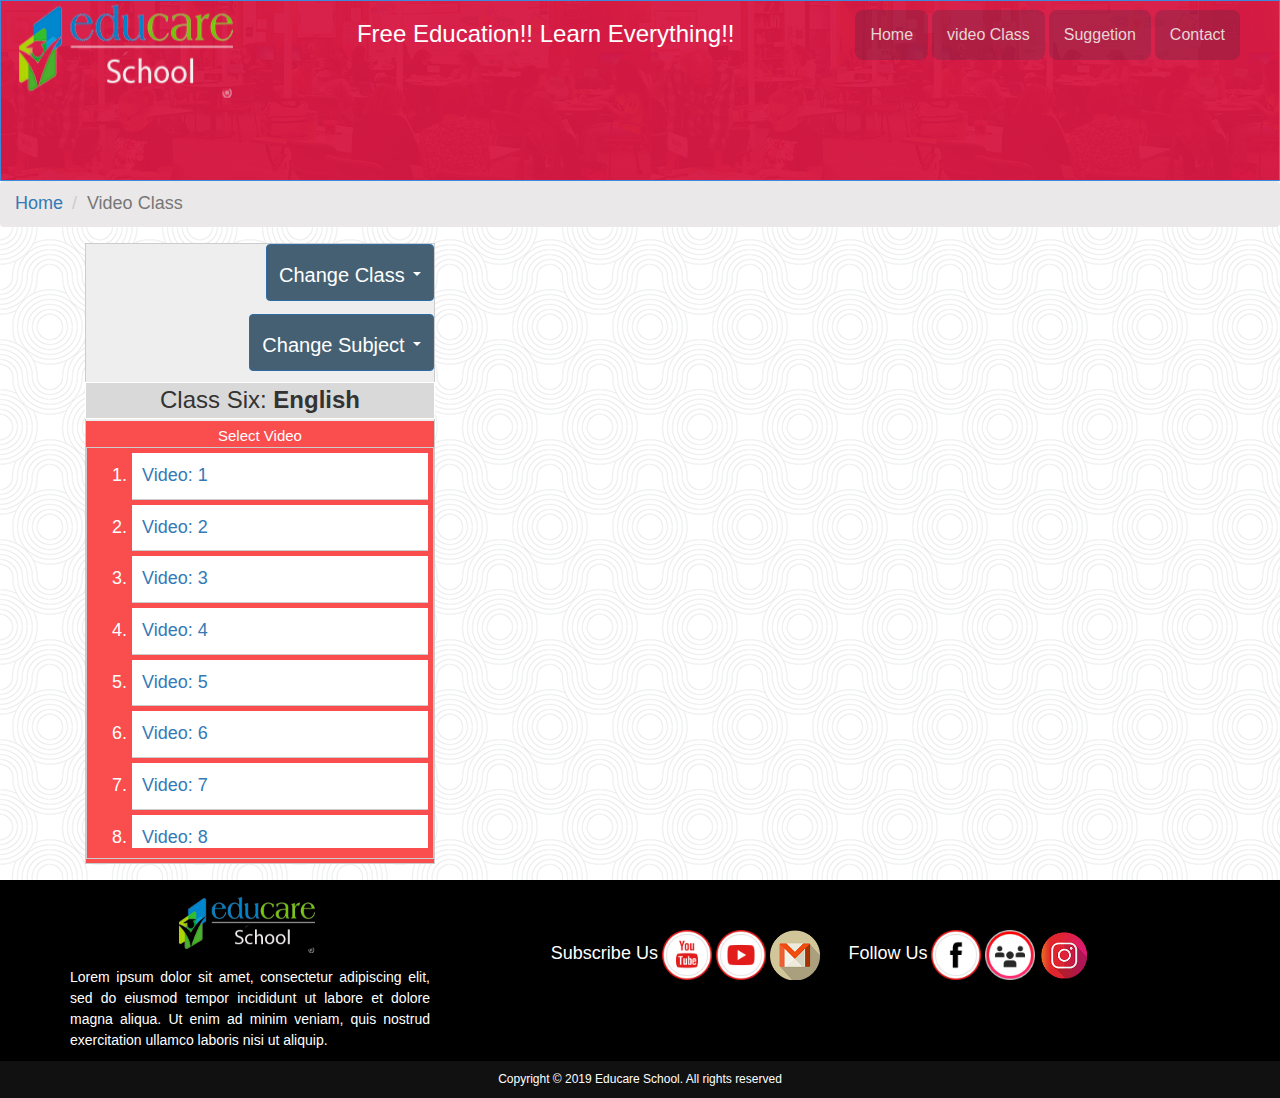
<file: video.html>
<!DOCTYPE html>
<html lang="en">

<head>
	<meta charset="utf-8">
	<meta http-equiv="X-UA-Compatible" content="IE=edge">
  <meta name="viewport" content="width=device-width, initial-scale=1">
  <!-- Favicon -->
	<link rel="shortcut icon" href="images/favicon.png">
	<!-- The above 3 meta tags *must* come first in the head; any other head content must come *after* these tags -->
	<title>Educare School</title>
	<!-- Bootstrap -->
	<link href="css/bootstrap.min.css" rel="stylesheet" />
	<!--    font-awesome css-->
	<link rel="stylesheet" href="css/font-awesome.min.css" />
	<link href="https://fonts.googleapis.com/css?family=Russo+One" rel="stylesheet">
	<!--    custom css-->
	<link rel="stylesheet" href="css/style.css" />
	<!--    jquery UI css-->
	<link rel="stylesheet" href="css/jquery-ui.min.css" />
	<link rel="stylesheet" href="css/jquery-ui.theme.min.css" />
	
</head>

<body>
	<!--nav-->
	<nav class="navbar navbar-inverse">
		<div class="container-fluid welcome">
			<div class="navbar-header">
				<button type="button" class="navbar-toggle" data-toggle="collapse" data-target="#myNavbar"> <span class="icon-bar"></span>
					<span class="icon-bar"></span>
					<span class="icon-bar"></span> 
				</button>
				<a class="company_logo" href="index.html">
					<img src="images/logo.png" width="220" height="100" class="image-responsive">
				</a>
			</div>
			<div class="collapse navbar-collapse" id="myNavbar">
				<ul class="nav navbar-nav">
					<li class="#"><a href="index.html">Home</a>
					</li>
					<li><a href="video.html">video Class</a>
					</li>
					<li><a href="suggetion.html">Suggetion</a>
					</li>
					<li><a href="contact.html">Contact</a>
					</li>
				</ul>
				<center>
					<h3 class="fre_edu">Free Education!! Learn Everything!!</h3>
				</center>
			</div>
		</div>
	</nav>
  <!--End nav-->
  
	<!----Breadcrum---->
	<nav aria-label="breadcrumb">
		<ol class="breadcrumb">
			<li class="breadcrumb-item"> <a class="fontitem" href="index.html">Home</a>
			</li>
			<li class="breadcrumb-item active fontitem" aria-current="page">Video Class</li>
		</ol>
  </nav>
  <!----Breadcrum---->
  
                <section class="data_bangla">
                    <div class="container">
                      <div class="row">
                        <div class="col-md-12">
                          <div class="col-md-4">
                            <!--page left corner-->
                            <div class="bangla_1">

                                <div class="dropdown">
                                    <button class="btn btn-primary dropdown-toggle bt-clr" type="button" data-toggle="dropdown"><span class="cng-sub">Change Class</span> 
                                    <span class="caret"></span></button>
                                    <ul class="dropdown-menu vdo-drop1">
                                      <li><a href="#">Class Three</a></li>
                                      <li><a href="#">Class Four</a></li>
                                      <li><a href="#">Class Five</a></li>
                                      <li><a href="#">Class Six</a></li>
                                      <li><a href="#">Class Seven</a></li>
                                      <li><a href="#">JSC</a></li>
                                      <li><a href="#">SSC</a></li>
                                      <li><a href="#">HSC</a></li>
                                    </ul>
                                  </div>
                                <br> <br> <br> <br>


                               <div class="goddo">
                                  <div class="dropdown">
                                      <button class="btn btn-primary dropdown-toggle bt-clr" type="button" data-toggle="dropdown"><span class="cng-sub">Change Subject</span> 
                                      <span class="caret"></span></button>
                                      <ul class="dropdown-menu vdo-drop2">
                                        <li><a href="#">English</a></li>
                                        <li><a href="#">Bangla</a></li>
                                        <li><a href="#">Mathematics</a></li>
                                        <li><a href="#">Science</a></li>
                                        <li><a href="#">Social Science</a></li>
                                        <li><a href="#">Religeon</a></li>
                                        <li><a href="#">Agriculture</a></li>
                                        <li><a href="#">Physics</a></li>
                                      </ul>
                                    </div> 
                                 
                                    <br> <br>
                                 
                                 <center class="cls-variation">Class Six: <b>English</b></center>
                                </div>
                              <div class="row">
                                <div class="col-lg-12 col-md-12 col-sm-12 col-xs-12 ">
                                  <div class="tests subject_desktop_view">
                                    <div class="row">
                                      <div class="col-lg-12 col-md-12 col-sm-12 col-xs-12 ">
                                        <p class="tests_1">Select Video</p>
                                      </div>
                                    </div>
                                    <div class="bangla_chapter">
                                      <ol class="ol_li">
                                        <li><a href="">Video: 1</a>
                                        </li>
                                        <li><a href="">Video: 2</a>
                                        </li>
                                        <li><a href="">Video: 3</a>
                                        </li>
                                        <li><a href="">Video: 4</a>
                                        </li>
                                        <li><a href="">Video: 5</a>
                                        </li>
                                        <li><a href="">Video: 6</a>
                                        </li>
                                        <li><a href="">Video: 7</a>
                                        </li>
                                        <li><a href="">Video: 8</a>
                                        </li>
                                        <li><a href="">Video: 9</a>
                                        </li>
                                        <li><a href="">Video: 10</a>
                                        </li>
                                        <li><a href="">Video: 11</a>
                                        </li>
                                        <li><a href="">Video: 12</a>
                                        </li>
                                        <li><a href="">Video: 13</a>
                                        </li>
                                        <li><a href="">Video: 14</a>
                                        </li>
                                      </ol>
                                    </div>
                                  </div>
                                  <div class="tests subject_mobile_view">
                                    <div class="row">
                                      <div class="col-lg-12 col-md-12 col-sm-12 col-xs-12 ">
                                        <p class="select_class" data-toggle="collapse" data-target="#select_class">Select Video <i class="fa fa-arrow-circle-down arrow-style" aria-hidden="true"></i>
                                        </p>
                                      </div>
                                    </div>
                                    <div class="bangla_chapter collapse" id="select_class">
                                      <ol class="ol_li">
                                        <li><a href="">Video: 1</a>
                                        </li>
                                        <li><a href="">Video: 2</a>
                                        </li>
                                        <li><a href="">Video: 3</a>
                                        </li>
                                        <li><a href="">Video: 4</a>
                                        </li>
                                        <li><a href="">Video: 5</a>
                                        </li>
                                        <li><a href="">Video: 6</a>
                                        </li>
                                        <li><a href="">Video: 7</a>
                                        </li>
                                        <li><a href="">Video: 8</a>
                                        </li>
                                      </ol>
                                    </div>
                                  </div>
                                </div>
                              </div>
                            </div>
                          </div>
                          <!--//end //page left corner-->
                

          <div class="col-lg-8 col-md-8 col-sm-12 col-xs-12 video_link">

            <iframe class="link_frame" src="https://www.youtube.com/embed/LfJPA8GwTdk" frameborder="0" allow="accelerometer; autoplay; encrypted-media; gyroscope; picture-in-picture" allowfullscreen></iframe>
             
          </div>

        </div>
      </div>
    </div>
    </section>

 


<!--For desktop view-->
<footer class="bg-footer"  id="desktop_bg_footer">
  <div class="container"> 

    <div class="row">

     <center>
      <div class="col-lg-4 col-md-4 col-sm-12 col-xs-12">
		<img class="footer-img" src="images/logo.png">
		<div>
		  <p class="footer-pg">Lorem ipsum dolor sit amet, consectetur adipiscing elit, sed do eiusmod tempor incididunt ut labore et dolore magna aliqua. Ut enim ad minim veniam, quis nostrud exercitation ullamco laboris nisi ut aliquip.</p>
		</div>
      </div>
     </center>   


      <center>
        <div class="col-lg-8 col-md-8 col-sm-12 col-xs-12">
          <div>
             <ul>
                <div class="row">
                  
                  <li><p class="Subscribe"> Subscribe Us</p></li>
                  <li><a href="#"><img src="images/1.-YT-Main-Channel.png" width="50px"></a></li>
                  <li><a href="#"><img src="images/2.-YT-Live-Channel.png" width="50px"></a></li>
                  <li><a href="#"><img src="images/email.png" width="50px"></a></li>

                  
                  
                  <li><p class="follow_us"> Follow Us</p></li>
                  <li><a href="#"><img src="images/3.-Facebook-Main-Page.png" width="50px"></a></li>
                  <li><a href="#"><img src="images/6.-Facebook-LIVE-Group.png" width="50px"></a></li>
                  <li><a href="#"><img src="images/instagram.png" width="50px"></a></li>

                </div>  

              </ul>
          </div>
        </div>
      </center>

    </div>    

  </div>

  <div id="copyright">
    <p>Copyright © 2019 Educare School. All rights reserved</p>
  </div>
  
</footer>  <!--For desktop view-->




<!--For mobile view-->

<footer class="bg-footer" id="mobile_bg_footer">
  <div class="container"> 

    <div class="row">

     
      <center>																																																																																																																																																																																																																																																																																																																																																																																																																																																																																																																					
	   <div class="col-lg-6 col-md-6 col-sm-12 col-xs-12">
		<img class="footer-img" src="images/logo.png">
		<div>
		  <p class="footer-pg">Lorem ipsum dolor sit amet, consectetur adipiscing elit, sed do eiusmod tempor incididunt ut labore et dolore magna aliqua. Ut enim ad minim veniam, quis nostrud exercitation ullamco laboris nisi ut aliquip.</p>
		</div>
	  </div>
      </center>
       


      
        <div class="col-lg-6 col-md-6 col-sm-12 col-xs-12">
          <div>
             <ul class="icon_footer">
                <div class="row">
                  
                 <center> <li><p class="Subscribe col-sm-12 col-xs-12"> Subscribe Us</p></li></center>
                  <li class="col-sm-4 col-xs-4"><a href="#"><img src="images/1.-YT-Main-Channel.png" width="50px"></a></li>
                  <li class="col-sm-4 col-xs-4"><a href="#"><img src="images/2.-YT-Live-Channel.png" width="50px"></a></li>
                  <li class="col-sm-4 col-xs-4"><a href="#"><img src="images/email.png" width="50px"></a></li>

                </div>
                 
                  
                 <div class="row follow_us_botom"> 

                 <center><li><p class="follow_us_mbl col-sm-12 col-xs-12"> Follow Us</p></li></center>
                  <li class="col-sm-4 col-xs-4"><a href="#"><img src="images/3.-Facebook-Main-Page.png" width="50px"></a></li>
                  <li class="col-sm-4 col-xs-4"><a href="#"><img src="images/6.-Facebook-LIVE-Group.png" width="50px"></a></li>
                  <li class="col-sm-4 col-xs-4"><a href="#"><img src="images/instagram.png" width="50px"></a></li>
                </div>  

              </ul>
          </div>
        </div>

    </div>    

  </div>

  <div id="copyright">
	<p>Copyright © 2019 Educare School. All rights reserved</p>
    </div>

</footer> <!--//For mobile view-->

	    <!--//end footer-->
	    

	<!--  Main jquery Starts-->
	<script src="js/jquery-3.1.1.min.js"></script>
	<!--    Main jquery Ends-->

	<!--    Boosstrap js stat-->
	<script src="js/bootstrap.min.js"></script>
	<!--    Bootstarp js Ends-->
	
	
	<!--    jquery UI starts-->
	<script src="js/jquery-ui.min.js"></script>
	<!--    jquery UI ends-->
	
	<!--    jquery min js starts-->
	<script src="js/jquery.min.js"></script>
  <!--    jquery min js ends-->
  
</body>

</html>
</file>
<file: css/style.css>
.nav{
	margin-bottom: 120px;
}
.sub-nav{
    margin-bottom: 0px!important;
    background-color: #cac1c15e
}
.welcome{
   background: rgba(214, 24, 68, 0.96);

}
ul.nav.navbar-nav {
    float: right;
    margin-right: 5px;
    font-size: 16px;
}

.company_logo{
    width: 160px;
    height: 65;
    margin-top: 10px;
}

#myCarousel{
	margin-top: -20px;
}


.navbar{
	position: relative;
}

#megamenu{
	margin-top: -60px;
    margin-bottom: 250px;
}


 .navbar_megamenu{
   
    box-sizing: border-box;
    overflow: hidden;
    font-family: Arial;
    margin-top: -20px;
   
    padding: 0px;
    position: relative;
    min-height: 310px;
    top: -38px;
   text-align: center;
 	
}


.navbar_megamenu a {
    float: left;
    font-size: 16px;
    color: white;
    text-align: center;
    padding: 14px 16px;
    text-decoration: none;
}

.dropdown_megamenu{
    float: left;
    width: 142px;
}

.dropbtn_megamenu {
    font-size: 18px;
    border: none;
    border-radius: 4px!important;
    outline: none;
    color: #000;
    padding: 24px 16px;
    background-color: rgba(245, 244, 245, 1);
    box-shadow: 2px -8px 42px #888888;
    border-radius: 1px;
    width: 110px;
    font-family: 'Russo One', sans-serif;
}



.dropdown_megamenu:hover .dropbtn_megamenu {
    background-color: #27408B;
    color: #fff;
}


.mege_dropdown-content {
    display: none;
    z-index: 1;
    width: 1075px;
    /* height: 247px; */
    position: absolute;
    top: 73px;
    right: 103px;
    left: 30px;
    bottom: 53px;
}

.mege_dropdown-content .mega_header {
    background: red;
    padding: 16px;
    color: white;
}

.dropdown_megamenu:hover .mege_dropdown-content{
    display: block;
    

}

/* Create three equal columns that floats next to each other */

.column {
    float: left;
    width: 33.33%;
    padding: 5px;
    background-color: #eeeeee;
    height: 175px;
     border-top: 5px solid #27408B;
}

.column a {
    float: none;
    color: black;
    padding: 16px;
    text-decoration: none;
    display: block;
    text-align: center;
}

.column a:hover {
    background-color: #ddd;
}

/* Clear floats after the columns */

.row:after {
    content: "";
    display: table;
    clear: both;
}*/

.paragraph .para{
	text-align: center;
	margin-top: -80px;
	font-family: HelveticaRegular;
}

.bdy-bg{
    background-color: #fff;
    margin-bottom: 40px;
    border: 1px solid #dddddd8f;
    box-shadow: 4px -4px 10px 0px #888888;
}

.Library{
	margin-top: 20px;
}

.Library1{
    margin-bottom: 30px;
}


.Library .circ{
   
    border-radius:50%;
    border:2px solid rgba(204, 204, 204, 0.63);
}


.Library .circ:hover{
     border:2px solid red;
}





.para_1{
	margin-left: 14px;
}

.Library a{
	text-decoration: none;
	color: #000;
}

.bodyback{
	background-image: url(../images/round.png);
}


.bg_contact{

	background-image: url(../images/dhaka_contact.jpg);
}


.bg-footer{
	background-color: #000;
}


.bg-footer ul{
	margin-top: 50px;
    margin-bottom: 50px;
    
    margin-right: 70px;
}

.bg-footer ul li{
	display: inline-block;

}

.follow_us{
	margin-left: 25px;
	font-size: 18px;
	color: #fff;
}

.Subscribe{
    font-size: 18px;
    color: #fff;
}

.bg-footer .SOLUTIONS{
	font-size: 16px;
    font-family: HelveticaRegular;
    color: #ccc;
    margin-top: 59px;
    
}

.icon_footer{
    text-align: center;
}


.footer-img{
    max-width: 140px;
    display: block;
    margin-bottom: 12px;
    margin-left: -6px;
    margin-top: 15px;
}

.footer-pg{
    font-size: 1em;
    color: #fff;
    line-height: 1.5em;
    text-align: justify;
}

#copyright{
      display: inline-block;
      width: 100%;
      text-align: center;
      font-size: 12px;
      padding: 10px 4px 0 4px;
      background: #111;
      color: #fff;
  }
}


.flip-arrow {
    text-align: right;
    margin-left: 390px;
    color: #344a34a6;
    font-size: 15px;
}

.arrow-style {
    float: right;
    font-size: 20px;
}

.heading-style {
    margin-left: 14px;
    color: #344a34d1;
}

.border_efec{
    border-bottom: 0px solid #ccc;
    margin-top: 16px;
    margin-bottom: 100px;
}
.border_efec1{
    border-bottom: 1px solid #ccc;
}
.border_effec_hover{
    cursor: pointer;
}

.border_effec_hover:hover{
    background-color: #cccccc6e;
}

.table .to_f{
    font-size: 16px;
    padding-top: 13px;
}


.book_download_button{
    float: right;
}

.class_sec{
    border: 1px solid;
    border-radius: 10px;
    margin: 10px 0px;
    cursor: pointer;
    padding-left: 1px;
}


.class_name{
    margin-top: -12px;
    margin-bottom: -12px;
    display: block;
    padding: 0px 15px 9px 5px;
    font-size: 20px;
}

.follow_us_mbl{
    text-align: center;
    color: #fff;
    margin-top: 20px;
}

.follow_us_botom{
    margin-bottom: 20px;
}

.class12 tr{
    margin-bottom: -10px;
}

ol.ol_li {
    height: 400px;
    overflow-y: scroll;
}

ol.video_course {
    height: 534px;
    overflow-y: scroll;
}

.video_link{
    margin-top: 15px;
}

.link_frame{
    width: 100%!important;
}

.fre_edu {
    color: #fff;
}





/*----------------------------------------
-----------------------------------------
            bangla                      
------------------------------------------
-----------------------------------------*/ 

.marqee{
	font-size: 30px;
    color: rgba(255, 0, 0, 0.55);
    background-color: #286090;
    margin-top: -27px;
}           
.data_bangla {
    background: url(../images/round.png);
    margin-top: -20px;
   
}

.data_bangla .bangla_1 {
    border: 1px solid #ccc;
    background-color: #eee;
    margin: 16px 0px;
   
}


.data_bangla .bangla_1 .tests{
	background-color: #ff0000ad;
	color: #fff;
	padding: 4px 0px;
	font-size: 15px;
	
}
.tests{
    background-color: #444;
    color: #fff;
    padding: 4px 0px;
    font-size: 15px;
    
}


.data_bangla .bangla_1 .tests .tests_1{
    text-align: center;
    margin-bottom: 1px;
}

.data_bangla .bangla_1 .tests .tests_2{
    margin-left: 114px;
}

.data_bangla .goddo {
    font-size: 24px;
    margin-left: 70px;
    margin-bottom: 2px;
    margin-top: -10px;
}

.data_bangla .goddo1 {
    font-size: 24px;
    margin-left: 70px;
    margin-bottom: 2px;
    margin-top: -1px;
}

.bangla_chapter{
	border: 1px solid #ccc;
}

.bangla_chapter ol li{
	border-bottom: #ccc;
	font-size: 18px;
	border-bottom: 1px solid #ccc;
	
}

.bangla_chapter ol li a{
    text-decoration: none;
    display: block;
    padding: 10px;
    background-color: #fff;
}

.bangla_chapter ol li a:hover{
	background-color: rgba(52, 171, 218, 1);
    color: #fff;

}

.ol_li li{
	margin: 5px ;
}

.practicing{
	border: 1px solid #ccc;
    background-color: #fff;
    margin-top: 16px;
    margin-bottom: 16px;
    overflow-y: scroll;
    height: 556px;
}

.one_line{
    margin-top: 16px;
}

.data_bangla .practice{
	background-color: #4CAF50;
    font-size: 16px;
    margin-top: 6px;
    margin-left: 11px;
    text-align: center;
}

.data_bangla .guest{
	font-size: 18px;
    text-align: center;
    margin-top: 6px;
}
.horijontal{
	border-bottom: 1px solid #ccc;
	margin-left: 10px;
	margin-top: 10px;
}

.number_1{
	margin-left: 26px;
}

.points{
    float: right;
    margin-right: 30px;
}

.mcq{
	margin: 10px 25px 0px 10px;
}

.radio_butn{
	margin-left: 20px;
	margin-top: 15px;
	margin-bottom: 10px;
}

.macq_btn{
	border: 1px solid #ccc;
    margin-left: 10px;
    margin-top: 10px;
}

.book_download_button{
    margin-bottom: 2px !important;
    font-size: 13px !important;

}

.btn-primary{
	margin-bottom: 20px;
	font-size: 30px;
}

.ul_li li{
    margin: 5px ;
}

.bangla_chapter ul li{
    border-bottom: #ccc;
    font-size: 18px;
    border-bottom: 1px solid #ccc;
    list-style: none;
    
}

.bangla_chapter ul li a{
    text-decoration: none;
    display: block;
    padding: 10px;
}



.btne-primary{
    background-color: #fff;
    color: #000;
    border: none;
    font-size: 24px;
}


.btne-primary:hover{
    background-color: #2f8cd0;

}

.bt-clr{
    background-color: rgba(6, 42, 67, 0.73)!important;
    margin-bottom: 5px;

}

.cls-variation{
    border: 1px solid #fff;
    margin-left: -71px;
    margin-right: -1px;
    background-color: #9e9e9e42;
}

.cls-variation1 {
    border: 1px solid #fff;
    margin-left: -71px;
    margin-right: -1px;
    padding: 10px;
    background-color: #9e9e9e42;
}

.cng-sub{
   font-size: 20px;
}

.vdo-drop{
    margin-left: 162px!important;
    margin-top: 56px!important;
    width: 54%!important;
}

.vdo-drop1{
    margin-left: 180px!important;
    margin-top: 56px!important;
    width: 48%!important;
} 


.vdo-drop2{
    margin-left: 93px!important;
    margin-top: 56px!important;
    width: 67%!important; 
}



/*---suggetion page--------
-----------------------------*/

.board_book{
    margin-top: -21px;
   
}

.heading-style {
    margin-left: 14px;
    color: #344a34d1;
}

.border_efec{
    border-bottom: 0px solid #ccc;
}
.border_efec1{
    border-bottom: 1px solid #ccc;
}
.border_effec_hover{
    cursor: pointer;
}

.border_effec_hover:hover{
    background-color: #cccccc6e;
}

.table .to_f{
    font-size: 19px;
}

.btn{
    float: right;
}

.class_sec{
    border: 1px solid;
    border-radius: 10px;
    margin: 10px 0px;

}
.class_name{
    cursor: pointer;
    display: block;
    padding: 10px;
}

.breadcrumb {
    padding-bottom: 10px!important;
    padding-top: 10px!important;
    margin-top: -20px;
    background-color: #e2dfdfb8;
}

.fontitem {
    font-size: 18px;
}

.breadcrumb li a {
    text-decoration: none;
}

/*---end--suggetion page--------
-----------------------------*/



/*----contact----------------
-------------------------------
----------------------------*/


section.contact {
    padding:50px 0;
}
section.contact h3.head1 {
    font-size: 27px;
    font-weight: normal;
    font-family: 'Ubuntu Condensed', sans-serif;
    padding-bottom: 60px;
    position: relative;
    color: #777777db;
}
section.contact h3.head1:before {
    content:'';
    background-color:#dcdcdc;
    height:3px;
    width: 26%;
    left: 0%;
    bottom:40px;
    display:block;
    position:absolute;
}
section.contact h3.head1:after {
    content:'';
    background-color: #777777db;
    height:3px;
    width:10%;
    left:0%;
    bottom:40px;
    display:block;
    position:absolute;
}
 section.contact h3.head2 {
    font-size: 27px;
    font-weight: normal;
    font-family: 'Ubuntu Condensed', sans-serif;
    padding-bottom: 60px;
    position: relative;
    color: #777777db;
}
section.contact h3.head2:before {
    content:'';
    background-color:#dcdcdc;
    height:3px;
    width: 33%;
    left: 0%;
    bottom:40px;
    display:block;
    position:absolute;
}
section.contact h3.head2:after {
    content:'';
    background-color: #777777db;
    height:3px;
    width:10%;
    left:0%;
    bottom:40px;
    display:block;
    position:absolute;
}
section.contact .contact-ps .row {
    padding-bottom:30px;
    text-align:center;
}
section.contact i.fa {
    color:#999;
    vertical-align: middle;
    text-align: center;
}
section.contact i.fa.fa-map-marker {
    font-weight:normal;
    font-size:40px; 
    line-height:55px;
}
section.contact i.fa.fa-envelope-o {
    font-weight:normal;
    font-size:30px;
    line-height:55px;   
}
section.contact i.fa.fa-mobile {
    font-weight:normal;
    font-size:55px;
    line-height:55px;   
}
section.contact i.fa.fa-clock-o {
    font-weight:normal;
    font-size:40px;
    line-height:55px;   
}
section.contact .contact-ps .address {
    text-align:justify;
    margin-left:-40px;
}
section.contact .contact-ps h4 {
    color:#525252;
    font-size:17px;
    font-weight:normal;
    font-family: 'Ubuntu Condensed', sans-serif;
    padding-bottom:20px;
    text-transform:uppercase;
}
section.contact .contact-ps p {
    color:#525252;
    font-size:15px;
    font-weight:normal;
}
section.contact .contact-ps p a {
    color:#525252;
}   
section.contact .contact-ps p a:hover {
    color:#1d76f6;
}
input.form-control.first-name,input.form-control.last-name,input.form-control.mail,input.form-control.pno,textarea.form-control {
    font-size:15px;
    font-weight:400;
    color:#525252;
    padding:20px;
    border-radius:0;
    -webkit-border-radius:0;
    -moz-border-radius:0;
    -o-border-radius:0;
    -ms-border-radius:0;
    border-color: #ddd;
}
input.form-control.first-name,input.form-control.last-name,input.form-control.mail,input.form-control.pno {
    height:55px;
}
 .form-control:focus {
    border: 1px solid #FA5C59;
    outline: 0;
    -webkit-box-shadow: inset 0 1px 1px rgba(0,0,0,.075),0 0 8px rgba(102,175,233,.6);
    box-shadow: none;
}
 .form-control:focus {
    border: 1px solid #FA5C59;
    outline: 0;
    box-shadow: none;
}
button.btn.btn-lg.btn-outline {
    font-size: 17px;
    font-weight: normal;
    font-family: 'Ubuntu Condensed', sans-serif;
    padding: 12px 70px;
    border-radius: 0;
    color: #fff;
    background-color: #cf1942e0;
}
button.btn.btn-lg.btn-outline:hover,button.btn.btn-lg.btn-outline:focus  {
    background-color: #009bdf;
    outline: none;
}
input::-webkit-input-placeholder {
color: #525252!important;
}
 
input:-moz-placeholder { /* Firefox 18- */
color:#525252!important;  
}
 
input::-moz-placeholder {  /* Firefox 19+ */
color: #525252 !important;  
}
 
input:-ms-input-placeholder {  
color: #525252 !important;  
}
textarea::-webkit-input-placeholder {
color: #525252 !important;
}
 
textarea::-moz-placeholder { /* Firefox 18- */
color: #525252 !important;  
}
 
textarea::-moz-placeholder {  /* Firefox 19+ */
color: #525252 !important;  
}
 
textarea::-ms-input-placeholder {  
color: #525252 !important;  
}
/*-- /contact section --*/

/*----contact--//------
-------------------------------
----------------------------*/







/*---------mobile display-----------
------------------------------------*/

@media (max-width: 320px;),(max-width: 480px;){
    .btn-primary{
        font-size: 20px!important;
    }
}


@media (max-width: 320px;), (max-width: 480px;), (max-width: 720px){
    .data_bangla .bangla_1{
        margin-bottom: 0px;
        margin-left: -15px;
        margin-right: -15px;
    }

}


@media (max-width:320px){
	.nav{
	margin-bottom: 60px;
}
} 

@media (max-width:760px){
	.nav{
	margin-bottom: 80px;
}
} 

@media (max-width:320px),(max-width:480px),(max-width:720px){
    .desktop_mg_menu{
        display: none !important;
    }
    .subject_desktop_view{
        display: none !important;
    }
}
@media (max-width:320px),(max-width:480px),(max-width:720px){
    .mobile_mg_menu{
        display: block !important;
    }
    .subject_mobile_view{
        display: block !important;

    }
    .select_class{
        padding: 10px;
        margin: 0px;
    }
}
@media (min-width:720px){
    .mobile_mg_menu{
        display: none !important;
    }
    .subject_mobile_view{
        display: none !important;
    }
}





@media (max-width:320px),(max-width:480px),(max-width:720px){
    #desktop_bg_footer{
        display: none !important;
    }
}
@media (max-width:320px),(max-width:480px),(max-width:720px){
    #mobile_bg_footer{
        display: block !important;
    }
}
@media (min-width:720px){
    #mobile_bg_footer{
        display: none !important;
    }
}


@media (max-width: 320px){
    .link_frame{
        height: 250px ;
        width: 100% ;
    }
}

@media (max-width: 480px){
   .link_frame{
        height: 350px;
        width: 100%;
    } 

    .vdo-drop {
        margin-left: 786px!important;
        margin-top: 56px!important;
        width: 28%!important;
    }
 
}

@media (max-width: 720px){
    .link_frame{
        height: 400px;
        width: 100%;
    }
/*--------------------
    .vdo-drop {
        margin-left: 486px!important;
        margin-top: 56px!important;
        width: 28%!important;
    }

    .vdo-drop1 {
        margin-left: 504px!important;
        margin-top: 56px!important;
        width: 25%!important;
    }

    .vdo-drop2 {
        margin-left: 416px!important;
        margin-top: 56px!important;
        width: 31%!important;
    } 
    
    ------------------*/
}


@media (min-width:720px){
    .link_frame{
        height: 615px;
        width: 985px;
    }   
}


/*---------//mobile display//-------
------------------------------------*/
</file>
